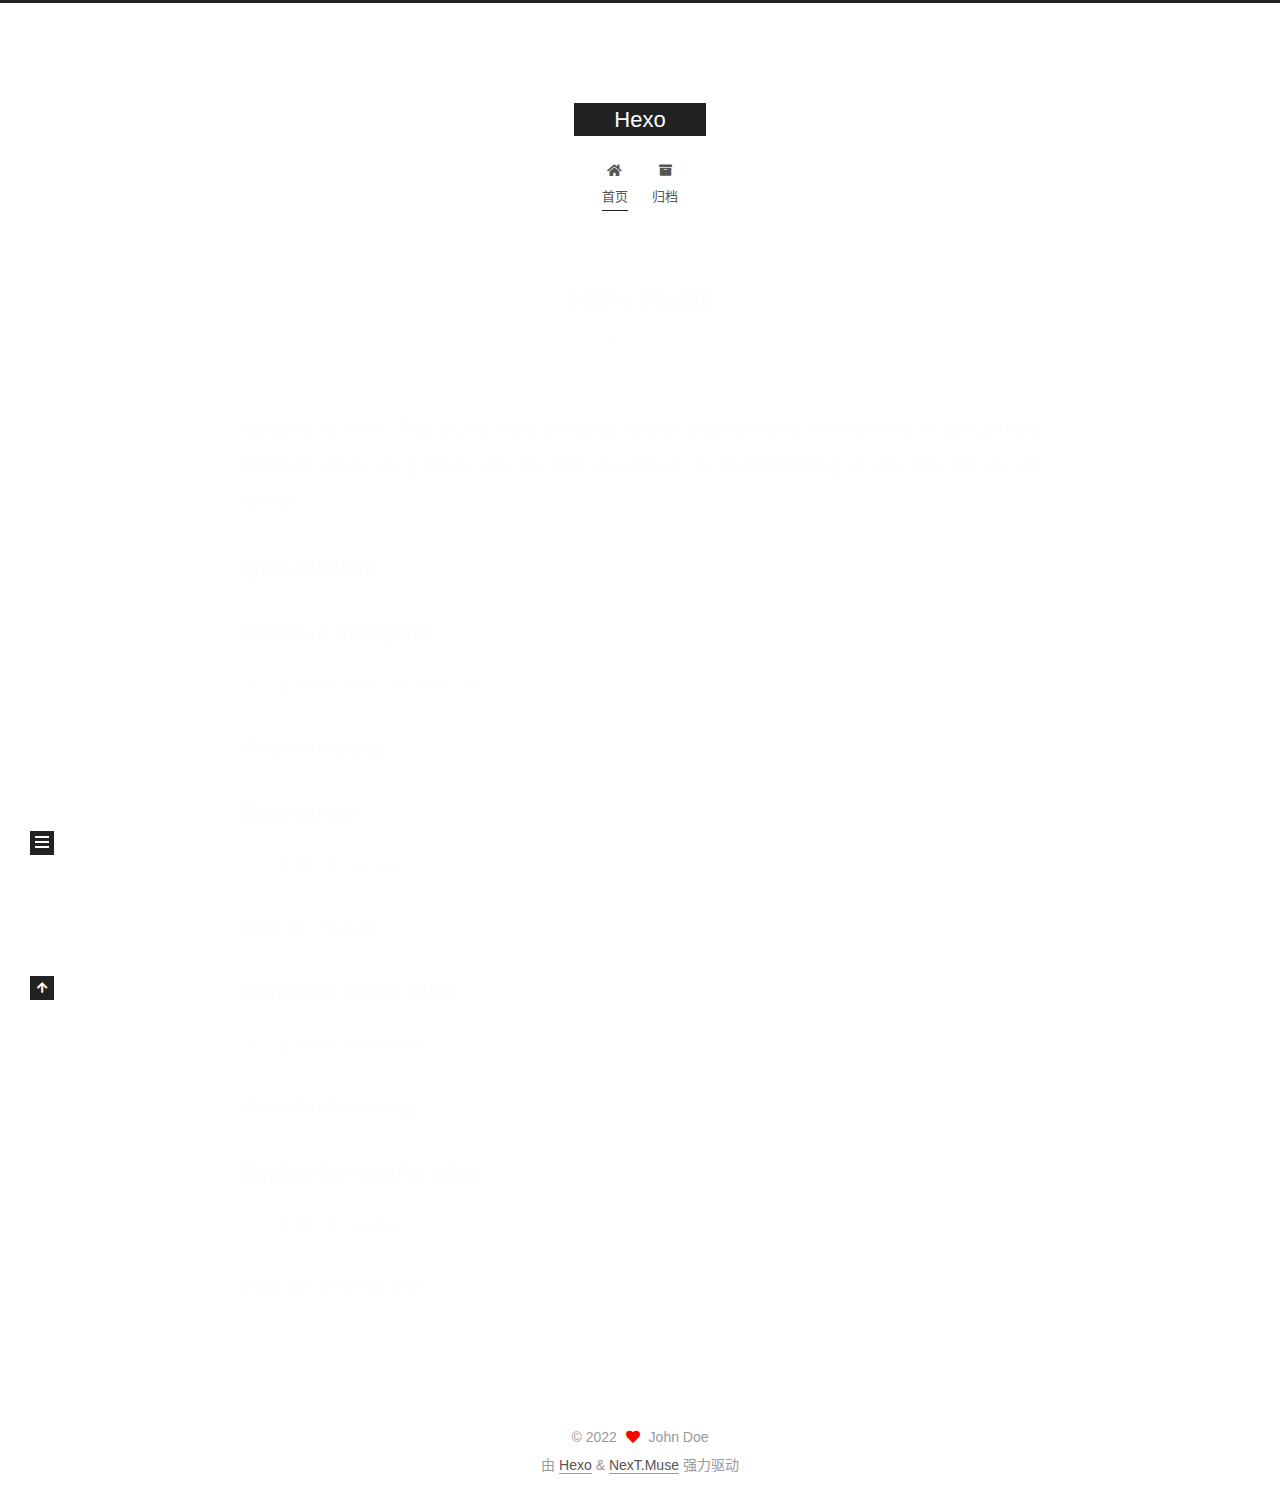
<file: index.html>
<!DOCTYPE html>
<html lang="zh-CN">
<head>
  <meta charset="UTF-8">
<meta name="viewport" content="width=device-width, initial-scale=1, maximum-scale=2">
<meta name="theme-color" content="#222">
<meta name="generator" content="Hexo 5.4.1">
  <link rel="apple-touch-icon" sizes="180x180" href="/images/apple-touch-icon-next.png">
  <link rel="icon" type="image/png" sizes="32x32" href="/images/favicon-32x32-next.png">
  <link rel="icon" type="image/png" sizes="16x16" href="/images/favicon-16x16-next.png">
  <link rel="mask-icon" href="/images/logo.svg" color="#222">

<link rel="stylesheet" href="/css/main.css">


<link rel="stylesheet" href="/lib/font-awesome/css/all.min.css">

<script id="hexo-configurations">
    var NexT = window.NexT || {};
    var CONFIG = {"hostname":"example.com","root":"/","scheme":"Muse","version":"7.8.0","exturl":false,"sidebar":{"position":"left","display":"post","padding":18,"offset":12,"onmobile":false},"copycode":{"enable":false,"show_result":false,"style":null},"back2top":{"enable":true,"sidebar":false,"scrollpercent":false},"bookmark":{"enable":false,"color":"#222","save":"auto"},"fancybox":false,"mediumzoom":false,"lazyload":false,"pangu":false,"comments":{"style":"tabs","active":null,"storage":true,"lazyload":false,"nav":null},"algolia":{"hits":{"per_page":10},"labels":{"input_placeholder":"Search for Posts","hits_empty":"We didn't find any results for the search: ${query}","hits_stats":"${hits} results found in ${time} ms"}},"localsearch":{"enable":false,"trigger":"auto","top_n_per_article":1,"unescape":false,"preload":false},"motion":{"enable":true,"async":false,"transition":{"post_block":"fadeIn","post_header":"slideDownIn","post_body":"slideDownIn","coll_header":"slideLeftIn","sidebar":"slideUpIn"}}};
  </script>

  <meta property="og:type" content="website">
<meta property="og:title" content="Hexo">
<meta property="og:url" content="http://example.com/index.html">
<meta property="og:site_name" content="Hexo">
<meta property="og:locale" content="zh_CN">
<meta property="article:author" content="John Doe">
<meta name="twitter:card" content="summary">

<link rel="canonical" href="http://example.com/">


<script id="page-configurations">
  // https://hexo.io/docs/variables.html
  CONFIG.page = {
    sidebar: "",
    isHome : true,
    isPost : false,
    lang   : 'zh-CN'
  };
</script>

  <title>Hexo</title>
  






  <noscript>
  <style>
  .use-motion .brand,
  .use-motion .menu-item,
  .sidebar-inner,
  .use-motion .post-block,
  .use-motion .pagination,
  .use-motion .comments,
  .use-motion .post-header,
  .use-motion .post-body,
  .use-motion .collection-header { opacity: initial; }

  .use-motion .site-title,
  .use-motion .site-subtitle {
    opacity: initial;
    top: initial;
  }

  .use-motion .logo-line-before i { left: initial; }
  .use-motion .logo-line-after i { right: initial; }
  </style>
</noscript>

</head>

<body itemscope itemtype="http://schema.org/WebPage">
  <div class="container use-motion">
    <div class="headband"></div>

    <header class="header" itemscope itemtype="http://schema.org/WPHeader">
      <div class="header-inner"><div class="site-brand-container">
  <div class="site-nav-toggle">
    <div class="toggle" aria-label="切换导航栏">
      <span class="toggle-line toggle-line-first"></span>
      <span class="toggle-line toggle-line-middle"></span>
      <span class="toggle-line toggle-line-last"></span>
    </div>
  </div>

  <div class="site-meta">

    <a href="/" class="brand" rel="start">
      <span class="logo-line-before"><i></i></span>
      <h1 class="site-title">Hexo</h1>
      <span class="logo-line-after"><i></i></span>
    </a>
  </div>

  <div class="site-nav-right">
    <div class="toggle popup-trigger">
    </div>
  </div>
</div>




<nav class="site-nav">
  <ul id="menu" class="main-menu menu">
        <li class="menu-item menu-item-home">

    <a href="/" rel="section"><i class="fa fa-home fa-fw"></i>首页</a>

  </li>
        <li class="menu-item menu-item-archives">

    <a href="/archives/" rel="section"><i class="fa fa-archive fa-fw"></i>归档</a>

  </li>
  </ul>
</nav>




</div>
    </header>

    
  <div class="back-to-top">
    <i class="fa fa-arrow-up"></i>
    <span>0%</span>
  </div>


    <main class="main">
      <div class="main-inner">
        <div class="content-wrap">
          

          <div class="content index posts-expand">
            
      
  
  
  <article itemscope itemtype="http://schema.org/Article" class="post-block" lang="zh-CN">
    <link itemprop="mainEntityOfPage" href="http://example.com/2022/03/06/hello-world/">

    <span hidden itemprop="author" itemscope itemtype="http://schema.org/Person">
      <meta itemprop="image" content="/images/avatar.gif">
      <meta itemprop="name" content="John Doe">
      <meta itemprop="description" content="">
    </span>

    <span hidden itemprop="publisher" itemscope itemtype="http://schema.org/Organization">
      <meta itemprop="name" content="Hexo">
    </span>
      <header class="post-header">
        <h2 class="post-title" itemprop="name headline">
          
            <a href="/2022/03/06/hello-world/" class="post-title-link" itemprop="url">Hello World</a>
        </h2>

        <div class="post-meta">
            <span class="post-meta-item">
              <span class="post-meta-item-icon">
                <i class="far fa-calendar"></i>
              </span>
              <span class="post-meta-item-text">发表于</span>
              

              <time title="创建时间：2022-03-06 21:07:31 / 修改时间：19:53:46" itemprop="dateCreated datePublished" datetime="2022-03-06T21:07:31+08:00">2022-03-06</time>
            </span>

          

        </div>
      </header>

    
    
    
    <div class="post-body" itemprop="articleBody">

      
          <p>Welcome to <a target="_blank" rel="noopener" href="https://hexo.io/">Hexo</a>! This is your very first post. Check <a target="_blank" rel="noopener" href="https://hexo.io/docs/">documentation</a> for more info. If you get any problems when using Hexo, you can find the answer in <a target="_blank" rel="noopener" href="https://hexo.io/docs/troubleshooting.html">troubleshooting</a> or you can ask me on <a target="_blank" rel="noopener" href="https://github.com/hexojs/hexo/issues">GitHub</a>.</p>
<h2 id="Quick-Start"><a href="#Quick-Start" class="headerlink" title="Quick Start"></a>Quick Start</h2><h3 id="Create-a-new-post"><a href="#Create-a-new-post" class="headerlink" title="Create a new post"></a>Create a new post</h3><figure class="highlight bash"><table><tr><td class="gutter"><pre><span class="line">1</span><br></pre></td><td class="code"><pre><span class="line">$ hexo new <span class="string">&quot;My New Post&quot;</span></span><br></pre></td></tr></table></figure>

<p>More info: <a target="_blank" rel="noopener" href="https://hexo.io/docs/writing.html">Writing</a></p>
<h3 id="Run-server"><a href="#Run-server" class="headerlink" title="Run server"></a>Run server</h3><figure class="highlight bash"><table><tr><td class="gutter"><pre><span class="line">1</span><br></pre></td><td class="code"><pre><span class="line">$ hexo server</span><br></pre></td></tr></table></figure>

<p>More info: <a target="_blank" rel="noopener" href="https://hexo.io/docs/server.html">Server</a></p>
<h3 id="Generate-static-files"><a href="#Generate-static-files" class="headerlink" title="Generate static files"></a>Generate static files</h3><figure class="highlight bash"><table><tr><td class="gutter"><pre><span class="line">1</span><br></pre></td><td class="code"><pre><span class="line">$ hexo generate</span><br></pre></td></tr></table></figure>

<p>More info: <a target="_blank" rel="noopener" href="https://hexo.io/docs/generating.html">Generating</a></p>
<h3 id="Deploy-to-remote-sites"><a href="#Deploy-to-remote-sites" class="headerlink" title="Deploy to remote sites"></a>Deploy to remote sites</h3><figure class="highlight bash"><table><tr><td class="gutter"><pre><span class="line">1</span><br></pre></td><td class="code"><pre><span class="line">$ hexo deploy</span><br></pre></td></tr></table></figure>

<p>More info: <a target="_blank" rel="noopener" href="https://hexo.io/docs/one-command-deployment.html">Deployment</a></p>

      
    </div>

    
    
    
      <footer class="post-footer">
        <div class="post-eof"></div>
      </footer>
  </article>
  
  
  


  



          </div>
          

<script>
  window.addEventListener('tabs:register', () => {
    let { activeClass } = CONFIG.comments;
    if (CONFIG.comments.storage) {
      activeClass = localStorage.getItem('comments_active') || activeClass;
    }
    if (activeClass) {
      let activeTab = document.querySelector(`a[href="#comment-${activeClass}"]`);
      if (activeTab) {
        activeTab.click();
      }
    }
  });
  if (CONFIG.comments.storage) {
    window.addEventListener('tabs:click', event => {
      if (!event.target.matches('.tabs-comment .tab-content .tab-pane')) return;
      let commentClass = event.target.classList[1];
      localStorage.setItem('comments_active', commentClass);
    });
  }
</script>

        </div>
          
  
  <div class="toggle sidebar-toggle">
    <span class="toggle-line toggle-line-first"></span>
    <span class="toggle-line toggle-line-middle"></span>
    <span class="toggle-line toggle-line-last"></span>
  </div>

  <aside class="sidebar">
    <div class="sidebar-inner">

      <ul class="sidebar-nav motion-element">
        <li class="sidebar-nav-toc">
          文章目录
        </li>
        <li class="sidebar-nav-overview">
          站点概览
        </li>
      </ul>

      <!--noindex-->
      <div class="post-toc-wrap sidebar-panel">
      </div>
      <!--/noindex-->

      <div class="site-overview-wrap sidebar-panel">
        <div class="site-author motion-element" itemprop="author" itemscope itemtype="http://schema.org/Person">
  <p class="site-author-name" itemprop="name">John Doe</p>
  <div class="site-description" itemprop="description"></div>
</div>
<div class="site-state-wrap motion-element">
  <nav class="site-state">
      <div class="site-state-item site-state-posts">
          <a href="/archives/">
        
          <span class="site-state-item-count">1</span>
          <span class="site-state-item-name">日志</span>
        </a>
      </div>
  </nav>
</div>



      </div>

    </div>
  </aside>
  <div id="sidebar-dimmer"></div>


      </div>
    </main>

    <footer class="footer">
      <div class="footer-inner">
        

        

<div class="copyright">
  
  &copy; 
  <span itemprop="copyrightYear">2022</span>
  <span class="with-love">
    <i class="fa fa-heart"></i>
  </span>
  <span class="author" itemprop="copyrightHolder">John Doe</span>
</div>
  <div class="powered-by">由 <a href="https://hexo.io/" class="theme-link" rel="noopener" target="_blank">Hexo</a> & <a href="https://muse.theme-next.org/" class="theme-link" rel="noopener" target="_blank">NexT.Muse</a> 强力驱动
  </div>

        








      </div>
    </footer>
  </div>

  
  <script src="/lib/anime.min.js"></script>
  <script src="/lib/velocity/velocity.min.js"></script>
  <script src="/lib/velocity/velocity.ui.min.js"></script>

<script src="/js/utils.js"></script>

<script src="/js/motion.js"></script>


<script src="/js/schemes/muse.js"></script>


<script src="/js/next-boot.js"></script>




  















  

  

</body>
</html>
</file>
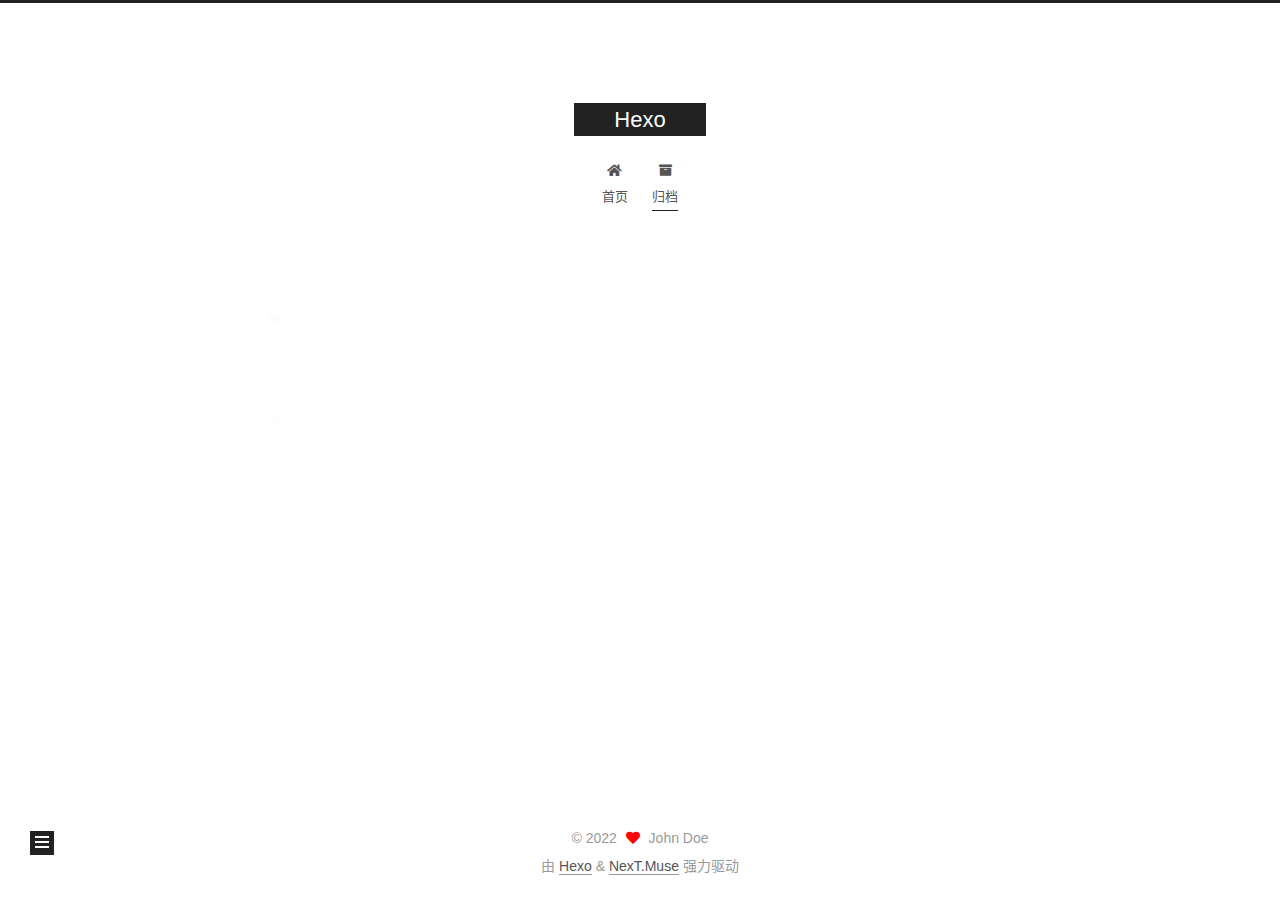
<file: archives/index.html>
<!DOCTYPE html>
<html lang="zh-CN">
<head>
  <meta charset="UTF-8">
<meta name="viewport" content="width=device-width, initial-scale=1, maximum-scale=2">
<meta name="theme-color" content="#222">
<meta name="generator" content="Hexo 5.4.1">
  <link rel="apple-touch-icon" sizes="180x180" href="/images/apple-touch-icon-next.png">
  <link rel="icon" type="image/png" sizes="32x32" href="/images/favicon-32x32-next.png">
  <link rel="icon" type="image/png" sizes="16x16" href="/images/favicon-16x16-next.png">
  <link rel="mask-icon" href="/images/logo.svg" color="#222">

<link rel="stylesheet" href="/css/main.css">


<link rel="stylesheet" href="/lib/font-awesome/css/all.min.css">

<script id="hexo-configurations">
    var NexT = window.NexT || {};
    var CONFIG = {"hostname":"example.com","root":"/","scheme":"Muse","version":"7.8.0","exturl":false,"sidebar":{"position":"left","display":"post","padding":18,"offset":12,"onmobile":false},"copycode":{"enable":false,"show_result":false,"style":null},"back2top":{"enable":true,"sidebar":false,"scrollpercent":false},"bookmark":{"enable":false,"color":"#222","save":"auto"},"fancybox":false,"mediumzoom":false,"lazyload":false,"pangu":false,"comments":{"style":"tabs","active":null,"storage":true,"lazyload":false,"nav":null},"algolia":{"hits":{"per_page":10},"labels":{"input_placeholder":"Search for Posts","hits_empty":"We didn't find any results for the search: ${query}","hits_stats":"${hits} results found in ${time} ms"}},"localsearch":{"enable":false,"trigger":"auto","top_n_per_article":1,"unescape":false,"preload":false},"motion":{"enable":true,"async":false,"transition":{"post_block":"fadeIn","post_header":"slideDownIn","post_body":"slideDownIn","coll_header":"slideLeftIn","sidebar":"slideUpIn"}}};
  </script>

  <meta property="og:type" content="website">
<meta property="og:title" content="Hexo">
<meta property="og:url" content="http://example.com/archives/index.html">
<meta property="og:site_name" content="Hexo">
<meta property="og:locale" content="zh_CN">
<meta property="article:author" content="John Doe">
<meta name="twitter:card" content="summary">

<link rel="canonical" href="http://example.com/archives/">


<script id="page-configurations">
  // https://hexo.io/docs/variables.html
  CONFIG.page = {
    sidebar: "",
    isHome : false,
    isPost : false,
    lang   : 'zh-CN'
  };
</script>

  <title>归档 | Hexo</title>
  






  <noscript>
  <style>
  .use-motion .brand,
  .use-motion .menu-item,
  .sidebar-inner,
  .use-motion .post-block,
  .use-motion .pagination,
  .use-motion .comments,
  .use-motion .post-header,
  .use-motion .post-body,
  .use-motion .collection-header { opacity: initial; }

  .use-motion .site-title,
  .use-motion .site-subtitle {
    opacity: initial;
    top: initial;
  }

  .use-motion .logo-line-before i { left: initial; }
  .use-motion .logo-line-after i { right: initial; }
  </style>
</noscript>

</head>

<body itemscope itemtype="http://schema.org/WebPage">
  <div class="container use-motion">
    <div class="headband"></div>

    <header class="header" itemscope itemtype="http://schema.org/WPHeader">
      <div class="header-inner"><div class="site-brand-container">
  <div class="site-nav-toggle">
    <div class="toggle" aria-label="切换导航栏">
      <span class="toggle-line toggle-line-first"></span>
      <span class="toggle-line toggle-line-middle"></span>
      <span class="toggle-line toggle-line-last"></span>
    </div>
  </div>

  <div class="site-meta">

    <a href="/" class="brand" rel="start">
      <span class="logo-line-before"><i></i></span>
      <h1 class="site-title">Hexo</h1>
      <span class="logo-line-after"><i></i></span>
    </a>
  </div>

  <div class="site-nav-right">
    <div class="toggle popup-trigger">
    </div>
  </div>
</div>




<nav class="site-nav">
  <ul id="menu" class="main-menu menu">
        <li class="menu-item menu-item-home">

    <a href="/" rel="section"><i class="fa fa-home fa-fw"></i>首页</a>

  </li>
        <li class="menu-item menu-item-archives">

    <a href="/archives/" rel="section"><i class="fa fa-archive fa-fw"></i>归档</a>

  </li>
  </ul>
</nav>




</div>
    </header>

    
  <div class="back-to-top">
    <i class="fa fa-arrow-up"></i>
    <span>0%</span>
  </div>


    <main class="main">
      <div class="main-inner">
        <div class="content-wrap">
          

          <div class="content archive">
            

  
  
  
  <div class="post-block">
    <div class="posts-collapse">
      <div class="collection-title">
        <span class="collection-header">嗯..! 目前共计 1 篇日志。 继续努力。</span>
      </div>

      
    <div class="collection-year">
      <span class="collection-header">2022</span>
    </div>

  <article itemscope itemtype="http://schema.org/Article">
    <header class="post-header">

      <div class="post-meta">
        <time itemprop="dateCreated"
              datetime="2022-03-06T21:07:31+08:00"
              content="2022-03-06">
          03-06
        </time>
      </div>

      <div class="post-title">
          <a class="post-title-link" href="/2022/03/06/hello-world/" itemprop="url">
            <span itemprop="name">Hello World</span>
          </a>
      </div>

    </header>
  </article>


    </div>
  </div>
  
  
  

  



          </div>
          

<script>
  window.addEventListener('tabs:register', () => {
    let { activeClass } = CONFIG.comments;
    if (CONFIG.comments.storage) {
      activeClass = localStorage.getItem('comments_active') || activeClass;
    }
    if (activeClass) {
      let activeTab = document.querySelector(`a[href="#comment-${activeClass}"]`);
      if (activeTab) {
        activeTab.click();
      }
    }
  });
  if (CONFIG.comments.storage) {
    window.addEventListener('tabs:click', event => {
      if (!event.target.matches('.tabs-comment .tab-content .tab-pane')) return;
      let commentClass = event.target.classList[1];
      localStorage.setItem('comments_active', commentClass);
    });
  }
</script>

        </div>
          
  
  <div class="toggle sidebar-toggle">
    <span class="toggle-line toggle-line-first"></span>
    <span class="toggle-line toggle-line-middle"></span>
    <span class="toggle-line toggle-line-last"></span>
  </div>

  <aside class="sidebar">
    <div class="sidebar-inner">

      <ul class="sidebar-nav motion-element">
        <li class="sidebar-nav-toc">
          文章目录
        </li>
        <li class="sidebar-nav-overview">
          站点概览
        </li>
      </ul>

      <!--noindex-->
      <div class="post-toc-wrap sidebar-panel">
      </div>
      <!--/noindex-->

      <div class="site-overview-wrap sidebar-panel">
        <div class="site-author motion-element" itemprop="author" itemscope itemtype="http://schema.org/Person">
  <p class="site-author-name" itemprop="name">John Doe</p>
  <div class="site-description" itemprop="description"></div>
</div>
<div class="site-state-wrap motion-element">
  <nav class="site-state">
      <div class="site-state-item site-state-posts">
          <a href="/archives/">
        
          <span class="site-state-item-count">1</span>
          <span class="site-state-item-name">日志</span>
        </a>
      </div>
  </nav>
</div>



      </div>

    </div>
  </aside>
  <div id="sidebar-dimmer"></div>


      </div>
    </main>

    <footer class="footer">
      <div class="footer-inner">
        

        

<div class="copyright">
  
  &copy; 
  <span itemprop="copyrightYear">2022</span>
  <span class="with-love">
    <i class="fa fa-heart"></i>
  </span>
  <span class="author" itemprop="copyrightHolder">John Doe</span>
</div>
  <div class="powered-by">由 <a href="https://hexo.io/" class="theme-link" rel="noopener" target="_blank">Hexo</a> & <a href="https://muse.theme-next.org/" class="theme-link" rel="noopener" target="_blank">NexT.Muse</a> 强力驱动
  </div>

        








      </div>
    </footer>
  </div>

  
  <script src="/lib/anime.min.js"></script>
  <script src="/lib/velocity/velocity.min.js"></script>
  <script src="/lib/velocity/velocity.ui.min.js"></script>

<script src="/js/utils.js"></script>

<script src="/js/motion.js"></script>


<script src="/js/schemes/muse.js"></script>


<script src="/js/next-boot.js"></script>




  















  

  

</body>
</html>
</file>
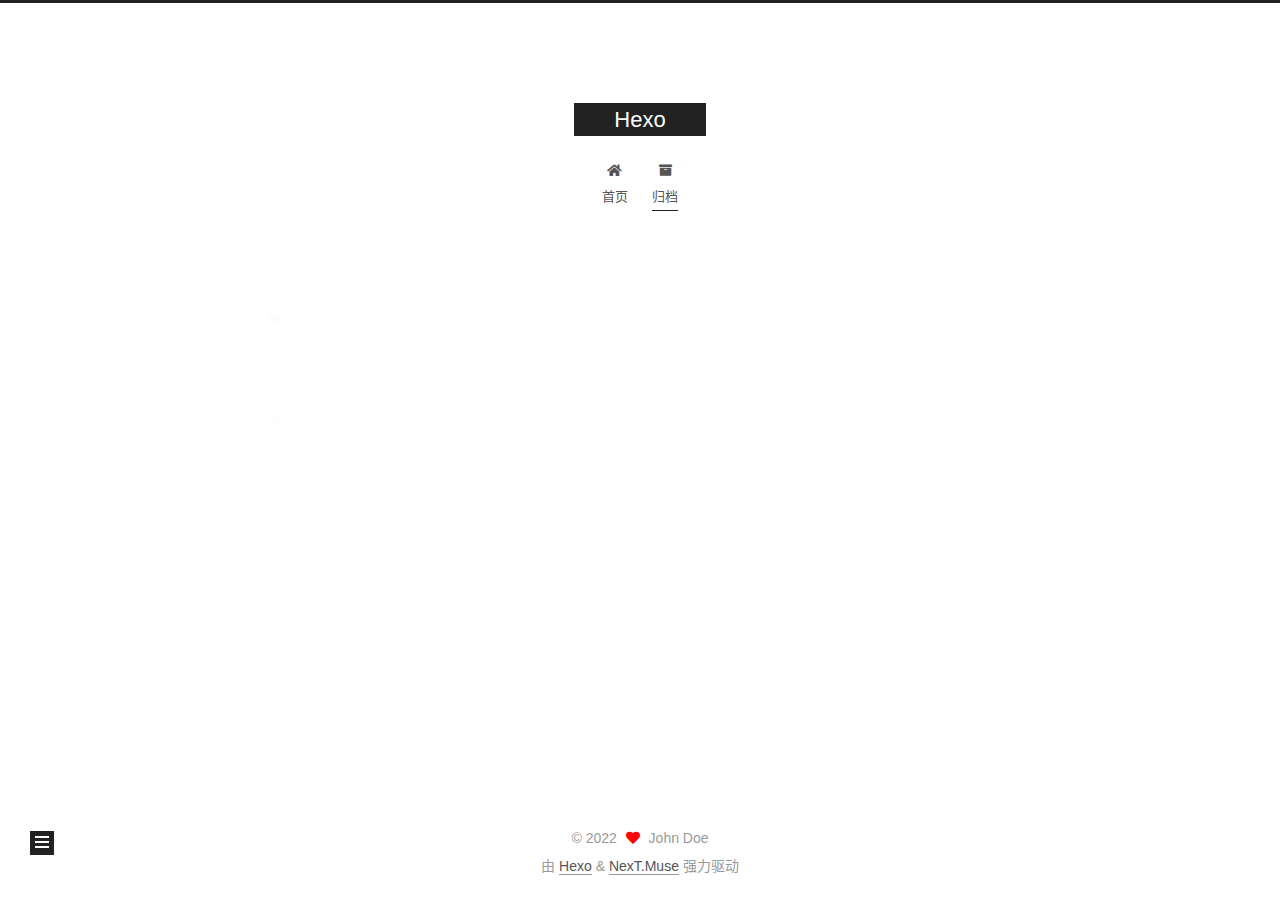
<file: archives/2022/index.html>
<!DOCTYPE html>
<html lang="zh-CN">
<head>
  <meta charset="UTF-8">
<meta name="viewport" content="width=device-width, initial-scale=1, maximum-scale=2">
<meta name="theme-color" content="#222">
<meta name="generator" content="Hexo 5.4.1">
  <link rel="apple-touch-icon" sizes="180x180" href="/images/apple-touch-icon-next.png">
  <link rel="icon" type="image/png" sizes="32x32" href="/images/favicon-32x32-next.png">
  <link rel="icon" type="image/png" sizes="16x16" href="/images/favicon-16x16-next.png">
  <link rel="mask-icon" href="/images/logo.svg" color="#222">

<link rel="stylesheet" href="/css/main.css">


<link rel="stylesheet" href="/lib/font-awesome/css/all.min.css">

<script id="hexo-configurations">
    var NexT = window.NexT || {};
    var CONFIG = {"hostname":"example.com","root":"/","scheme":"Muse","version":"7.8.0","exturl":false,"sidebar":{"position":"left","display":"post","padding":18,"offset":12,"onmobile":false},"copycode":{"enable":false,"show_result":false,"style":null},"back2top":{"enable":true,"sidebar":false,"scrollpercent":false},"bookmark":{"enable":false,"color":"#222","save":"auto"},"fancybox":false,"mediumzoom":false,"lazyload":false,"pangu":false,"comments":{"style":"tabs","active":null,"storage":true,"lazyload":false,"nav":null},"algolia":{"hits":{"per_page":10},"labels":{"input_placeholder":"Search for Posts","hits_empty":"We didn't find any results for the search: ${query}","hits_stats":"${hits} results found in ${time} ms"}},"localsearch":{"enable":false,"trigger":"auto","top_n_per_article":1,"unescape":false,"preload":false},"motion":{"enable":true,"async":false,"transition":{"post_block":"fadeIn","post_header":"slideDownIn","post_body":"slideDownIn","coll_header":"slideLeftIn","sidebar":"slideUpIn"}}};
  </script>

  <meta property="og:type" content="website">
<meta property="og:title" content="Hexo">
<meta property="og:url" content="http://example.com/archives/2022/index.html">
<meta property="og:site_name" content="Hexo">
<meta property="og:locale" content="zh_CN">
<meta property="article:author" content="John Doe">
<meta name="twitter:card" content="summary">

<link rel="canonical" href="http://example.com/archives/2022/">


<script id="page-configurations">
  // https://hexo.io/docs/variables.html
  CONFIG.page = {
    sidebar: "",
    isHome : false,
    isPost : false,
    lang   : 'zh-CN'
  };
</script>

  <title>归档 | Hexo</title>
  






  <noscript>
  <style>
  .use-motion .brand,
  .use-motion .menu-item,
  .sidebar-inner,
  .use-motion .post-block,
  .use-motion .pagination,
  .use-motion .comments,
  .use-motion .post-header,
  .use-motion .post-body,
  .use-motion .collection-header { opacity: initial; }

  .use-motion .site-title,
  .use-motion .site-subtitle {
    opacity: initial;
    top: initial;
  }

  .use-motion .logo-line-before i { left: initial; }
  .use-motion .logo-line-after i { right: initial; }
  </style>
</noscript>

</head>

<body itemscope itemtype="http://schema.org/WebPage">
  <div class="container use-motion">
    <div class="headband"></div>

    <header class="header" itemscope itemtype="http://schema.org/WPHeader">
      <div class="header-inner"><div class="site-brand-container">
  <div class="site-nav-toggle">
    <div class="toggle" aria-label="切换导航栏">
      <span class="toggle-line toggle-line-first"></span>
      <span class="toggle-line toggle-line-middle"></span>
      <span class="toggle-line toggle-line-last"></span>
    </div>
  </div>

  <div class="site-meta">

    <a href="/" class="brand" rel="start">
      <span class="logo-line-before"><i></i></span>
      <h1 class="site-title">Hexo</h1>
      <span class="logo-line-after"><i></i></span>
    </a>
  </div>

  <div class="site-nav-right">
    <div class="toggle popup-trigger">
    </div>
  </div>
</div>




<nav class="site-nav">
  <ul id="menu" class="main-menu menu">
        <li class="menu-item menu-item-home">

    <a href="/" rel="section"><i class="fa fa-home fa-fw"></i>首页</a>

  </li>
        <li class="menu-item menu-item-archives">

    <a href="/archives/" rel="section"><i class="fa fa-archive fa-fw"></i>归档</a>

  </li>
  </ul>
</nav>




</div>
    </header>

    
  <div class="back-to-top">
    <i class="fa fa-arrow-up"></i>
    <span>0%</span>
  </div>


    <main class="main">
      <div class="main-inner">
        <div class="content-wrap">
          

          <div class="content archive">
            

  
  
  
  <div class="post-block">
    <div class="posts-collapse">
      <div class="collection-title">
        <span class="collection-header">嗯..! 目前共计 1 篇日志。 继续努力。</span>
      </div>

      
    <div class="collection-year">
      <span class="collection-header">2022</span>
    </div>

  <article itemscope itemtype="http://schema.org/Article">
    <header class="post-header">

      <div class="post-meta">
        <time itemprop="dateCreated"
              datetime="2022-03-06T21:07:31+08:00"
              content="2022-03-06">
          03-06
        </time>
      </div>

      <div class="post-title">
          <a class="post-title-link" href="/2022/03/06/hello-world/" itemprop="url">
            <span itemprop="name">Hello World</span>
          </a>
      </div>

    </header>
  </article>


    </div>
  </div>
  
  
  

  



          </div>
          

<script>
  window.addEventListener('tabs:register', () => {
    let { activeClass } = CONFIG.comments;
    if (CONFIG.comments.storage) {
      activeClass = localStorage.getItem('comments_active') || activeClass;
    }
    if (activeClass) {
      let activeTab = document.querySelector(`a[href="#comment-${activeClass}"]`);
      if (activeTab) {
        activeTab.click();
      }
    }
  });
  if (CONFIG.comments.storage) {
    window.addEventListener('tabs:click', event => {
      if (!event.target.matches('.tabs-comment .tab-content .tab-pane')) return;
      let commentClass = event.target.classList[1];
      localStorage.setItem('comments_active', commentClass);
    });
  }
</script>

        </div>
          
  
  <div class="toggle sidebar-toggle">
    <span class="toggle-line toggle-line-first"></span>
    <span class="toggle-line toggle-line-middle"></span>
    <span class="toggle-line toggle-line-last"></span>
  </div>

  <aside class="sidebar">
    <div class="sidebar-inner">

      <ul class="sidebar-nav motion-element">
        <li class="sidebar-nav-toc">
          文章目录
        </li>
        <li class="sidebar-nav-overview">
          站点概览
        </li>
      </ul>

      <!--noindex-->
      <div class="post-toc-wrap sidebar-panel">
      </div>
      <!--/noindex-->

      <div class="site-overview-wrap sidebar-panel">
        <div class="site-author motion-element" itemprop="author" itemscope itemtype="http://schema.org/Person">
  <p class="site-author-name" itemprop="name">John Doe</p>
  <div class="site-description" itemprop="description"></div>
</div>
<div class="site-state-wrap motion-element">
  <nav class="site-state">
      <div class="site-state-item site-state-posts">
          <a href="/archives/">
        
          <span class="site-state-item-count">1</span>
          <span class="site-state-item-name">日志</span>
        </a>
      </div>
  </nav>
</div>



      </div>

    </div>
  </aside>
  <div id="sidebar-dimmer"></div>


      </div>
    </main>

    <footer class="footer">
      <div class="footer-inner">
        

        

<div class="copyright">
  
  &copy; 
  <span itemprop="copyrightYear">2022</span>
  <span class="with-love">
    <i class="fa fa-heart"></i>
  </span>
  <span class="author" itemprop="copyrightHolder">John Doe</span>
</div>
  <div class="powered-by">由 <a href="https://hexo.io/" class="theme-link" rel="noopener" target="_blank">Hexo</a> & <a href="https://muse.theme-next.org/" class="theme-link" rel="noopener" target="_blank">NexT.Muse</a> 强力驱动
  </div>

        








      </div>
    </footer>
  </div>

  
  <script src="/lib/anime.min.js"></script>
  <script src="/lib/velocity/velocity.min.js"></script>
  <script src="/lib/velocity/velocity.ui.min.js"></script>

<script src="/js/utils.js"></script>

<script src="/js/motion.js"></script>


<script src="/js/schemes/muse.js"></script>


<script src="/js/next-boot.js"></script>




  















  

  

</body>
</html>
</file>
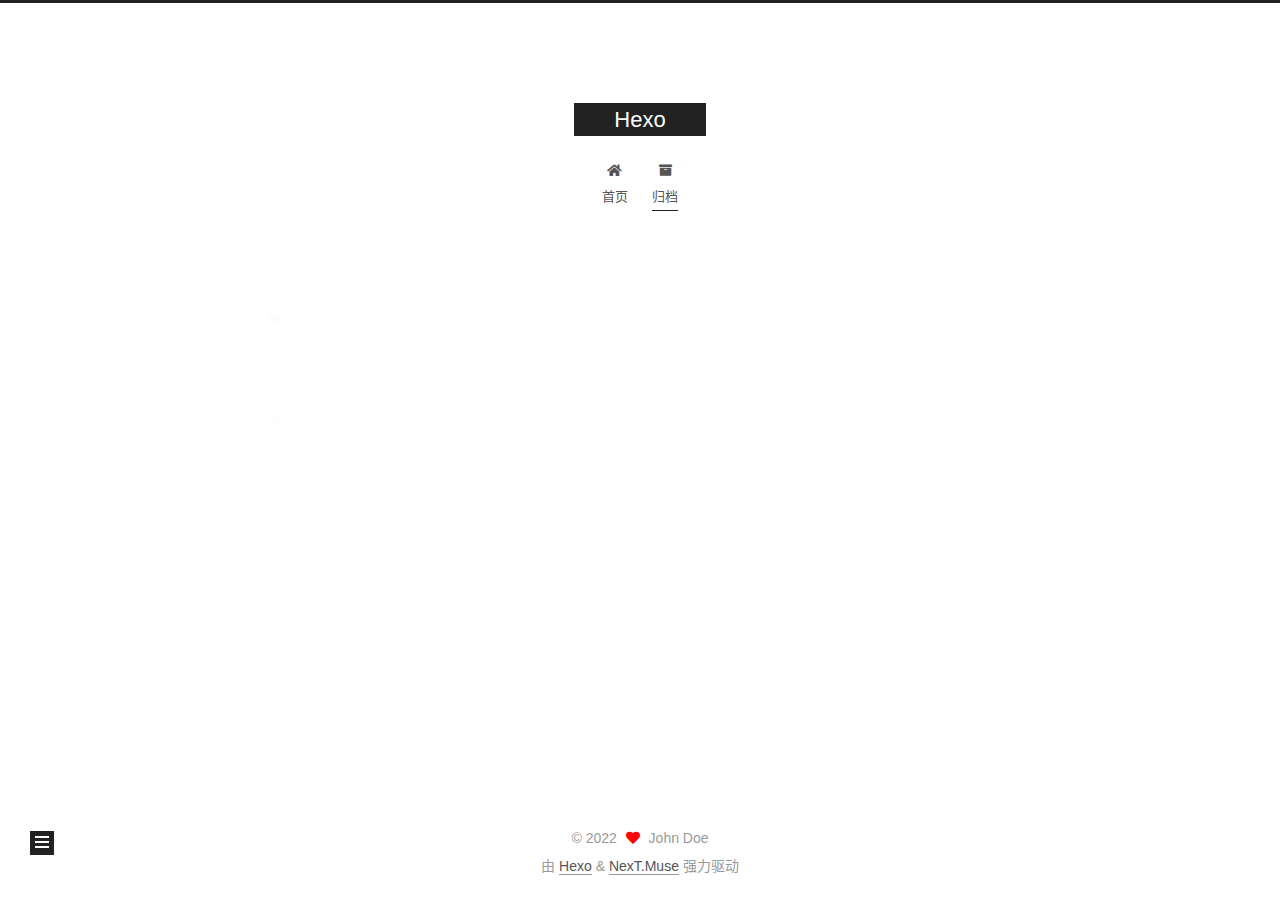
<file: archives/2022/03/index.html>
<!DOCTYPE html>
<html lang="zh-CN">
<head>
  <meta charset="UTF-8">
<meta name="viewport" content="width=device-width, initial-scale=1, maximum-scale=2">
<meta name="theme-color" content="#222">
<meta name="generator" content="Hexo 5.4.1">
  <link rel="apple-touch-icon" sizes="180x180" href="/images/apple-touch-icon-next.png">
  <link rel="icon" type="image/png" sizes="32x32" href="/images/favicon-32x32-next.png">
  <link rel="icon" type="image/png" sizes="16x16" href="/images/favicon-16x16-next.png">
  <link rel="mask-icon" href="/images/logo.svg" color="#222">

<link rel="stylesheet" href="/css/main.css">


<link rel="stylesheet" href="/lib/font-awesome/css/all.min.css">

<script id="hexo-configurations">
    var NexT = window.NexT || {};
    var CONFIG = {"hostname":"example.com","root":"/","scheme":"Muse","version":"7.8.0","exturl":false,"sidebar":{"position":"left","display":"post","padding":18,"offset":12,"onmobile":false},"copycode":{"enable":false,"show_result":false,"style":null},"back2top":{"enable":true,"sidebar":false,"scrollpercent":false},"bookmark":{"enable":false,"color":"#222","save":"auto"},"fancybox":false,"mediumzoom":false,"lazyload":false,"pangu":false,"comments":{"style":"tabs","active":null,"storage":true,"lazyload":false,"nav":null},"algolia":{"hits":{"per_page":10},"labels":{"input_placeholder":"Search for Posts","hits_empty":"We didn't find any results for the search: ${query}","hits_stats":"${hits} results found in ${time} ms"}},"localsearch":{"enable":false,"trigger":"auto","top_n_per_article":1,"unescape":false,"preload":false},"motion":{"enable":true,"async":false,"transition":{"post_block":"fadeIn","post_header":"slideDownIn","post_body":"slideDownIn","coll_header":"slideLeftIn","sidebar":"slideUpIn"}}};
  </script>

  <meta property="og:type" content="website">
<meta property="og:title" content="Hexo">
<meta property="og:url" content="http://example.com/archives/2022/03/index.html">
<meta property="og:site_name" content="Hexo">
<meta property="og:locale" content="zh_CN">
<meta property="article:author" content="John Doe">
<meta name="twitter:card" content="summary">

<link rel="canonical" href="http://example.com/archives/2022/03/">


<script id="page-configurations">
  // https://hexo.io/docs/variables.html
  CONFIG.page = {
    sidebar: "",
    isHome : false,
    isPost : false,
    lang   : 'zh-CN'
  };
</script>

  <title>归档 | Hexo</title>
  






  <noscript>
  <style>
  .use-motion .brand,
  .use-motion .menu-item,
  .sidebar-inner,
  .use-motion .post-block,
  .use-motion .pagination,
  .use-motion .comments,
  .use-motion .post-header,
  .use-motion .post-body,
  .use-motion .collection-header { opacity: initial; }

  .use-motion .site-title,
  .use-motion .site-subtitle {
    opacity: initial;
    top: initial;
  }

  .use-motion .logo-line-before i { left: initial; }
  .use-motion .logo-line-after i { right: initial; }
  </style>
</noscript>

</head>

<body itemscope itemtype="http://schema.org/WebPage">
  <div class="container use-motion">
    <div class="headband"></div>

    <header class="header" itemscope itemtype="http://schema.org/WPHeader">
      <div class="header-inner"><div class="site-brand-container">
  <div class="site-nav-toggle">
    <div class="toggle" aria-label="切换导航栏">
      <span class="toggle-line toggle-line-first"></span>
      <span class="toggle-line toggle-line-middle"></span>
      <span class="toggle-line toggle-line-last"></span>
    </div>
  </div>

  <div class="site-meta">

    <a href="/" class="brand" rel="start">
      <span class="logo-line-before"><i></i></span>
      <h1 class="site-title">Hexo</h1>
      <span class="logo-line-after"><i></i></span>
    </a>
  </div>

  <div class="site-nav-right">
    <div class="toggle popup-trigger">
    </div>
  </div>
</div>




<nav class="site-nav">
  <ul id="menu" class="main-menu menu">
        <li class="menu-item menu-item-home">

    <a href="/" rel="section"><i class="fa fa-home fa-fw"></i>首页</a>

  </li>
        <li class="menu-item menu-item-archives">

    <a href="/archives/" rel="section"><i class="fa fa-archive fa-fw"></i>归档</a>

  </li>
  </ul>
</nav>




</div>
    </header>

    
  <div class="back-to-top">
    <i class="fa fa-arrow-up"></i>
    <span>0%</span>
  </div>


    <main class="main">
      <div class="main-inner">
        <div class="content-wrap">
          

          <div class="content archive">
            

  
  
  
  <div class="post-block">
    <div class="posts-collapse">
      <div class="collection-title">
        <span class="collection-header">嗯..! 目前共计 1 篇日志。 继续努力。</span>
      </div>

      
    <div class="collection-year">
      <span class="collection-header">2022</span>
    </div>

  <article itemscope itemtype="http://schema.org/Article">
    <header class="post-header">

      <div class="post-meta">
        <time itemprop="dateCreated"
              datetime="2022-03-06T21:07:31+08:00"
              content="2022-03-06">
          03-06
        </time>
      </div>

      <div class="post-title">
          <a class="post-title-link" href="/2022/03/06/hello-world/" itemprop="url">
            <span itemprop="name">Hello World</span>
          </a>
      </div>

    </header>
  </article>


    </div>
  </div>
  
  
  

  



          </div>
          

<script>
  window.addEventListener('tabs:register', () => {
    let { activeClass } = CONFIG.comments;
    if (CONFIG.comments.storage) {
      activeClass = localStorage.getItem('comments_active') || activeClass;
    }
    if (activeClass) {
      let activeTab = document.querySelector(`a[href="#comment-${activeClass}"]`);
      if (activeTab) {
        activeTab.click();
      }
    }
  });
  if (CONFIG.comments.storage) {
    window.addEventListener('tabs:click', event => {
      if (!event.target.matches('.tabs-comment .tab-content .tab-pane')) return;
      let commentClass = event.target.classList[1];
      localStorage.setItem('comments_active', commentClass);
    });
  }
</script>

        </div>
          
  
  <div class="toggle sidebar-toggle">
    <span class="toggle-line toggle-line-first"></span>
    <span class="toggle-line toggle-line-middle"></span>
    <span class="toggle-line toggle-line-last"></span>
  </div>

  <aside class="sidebar">
    <div class="sidebar-inner">

      <ul class="sidebar-nav motion-element">
        <li class="sidebar-nav-toc">
          文章目录
        </li>
        <li class="sidebar-nav-overview">
          站点概览
        </li>
      </ul>

      <!--noindex-->
      <div class="post-toc-wrap sidebar-panel">
      </div>
      <!--/noindex-->

      <div class="site-overview-wrap sidebar-panel">
        <div class="site-author motion-element" itemprop="author" itemscope itemtype="http://schema.org/Person">
  <p class="site-author-name" itemprop="name">John Doe</p>
  <div class="site-description" itemprop="description"></div>
</div>
<div class="site-state-wrap motion-element">
  <nav class="site-state">
      <div class="site-state-item site-state-posts">
          <a href="/archives/">
        
          <span class="site-state-item-count">1</span>
          <span class="site-state-item-name">日志</span>
        </a>
      </div>
  </nav>
</div>



      </div>

    </div>
  </aside>
  <div id="sidebar-dimmer"></div>


      </div>
    </main>

    <footer class="footer">
      <div class="footer-inner">
        

        

<div class="copyright">
  
  &copy; 
  <span itemprop="copyrightYear">2022</span>
  <span class="with-love">
    <i class="fa fa-heart"></i>
  </span>
  <span class="author" itemprop="copyrightHolder">John Doe</span>
</div>
  <div class="powered-by">由 <a href="https://hexo.io/" class="theme-link" rel="noopener" target="_blank">Hexo</a> & <a href="https://muse.theme-next.org/" class="theme-link" rel="noopener" target="_blank">NexT.Muse</a> 强力驱动
  </div>

        








      </div>
    </footer>
  </div>

  
  <script src="/lib/anime.min.js"></script>
  <script src="/lib/velocity/velocity.min.js"></script>
  <script src="/lib/velocity/velocity.ui.min.js"></script>

<script src="/js/utils.js"></script>

<script src="/js/motion.js"></script>


<script src="/js/schemes/muse.js"></script>


<script src="/js/next-boot.js"></script>




  















  

  

</body>
</html>
</file>
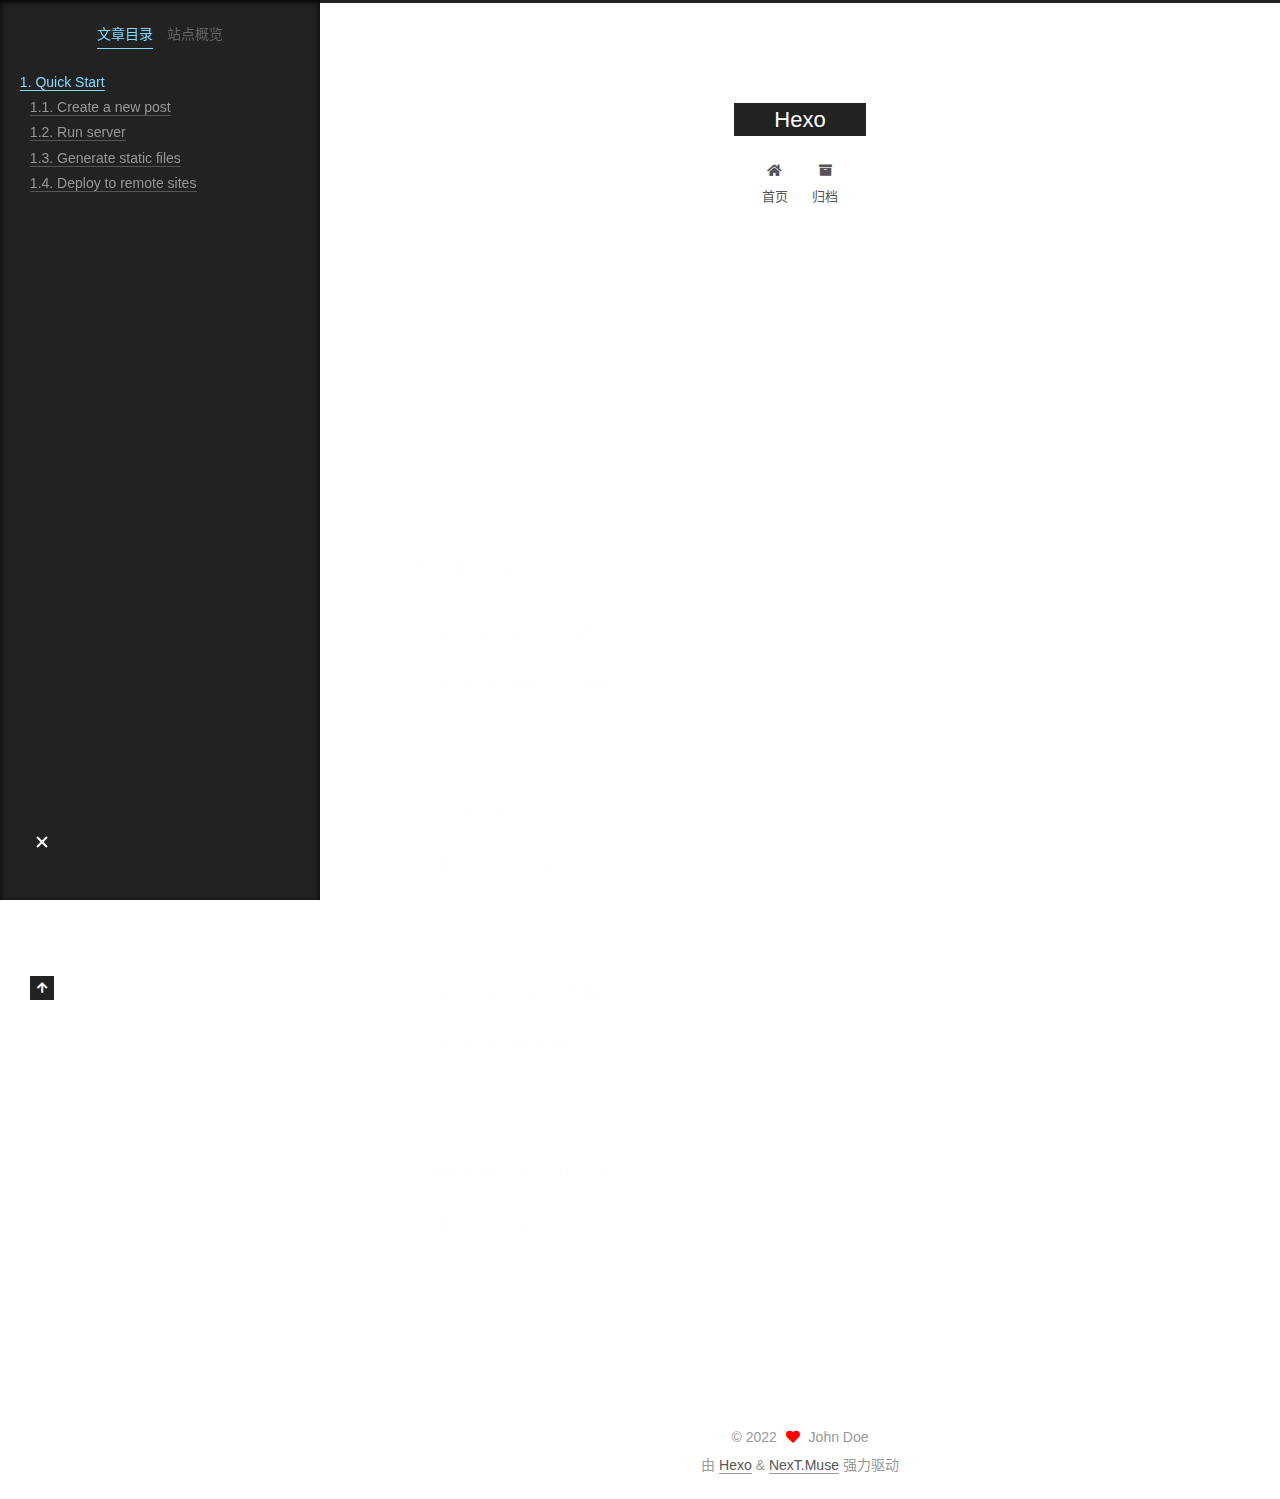
<file: 2022/03/06/hello-world/index.html>
<!DOCTYPE html>
<html lang="zh-CN">
<head>
  <meta charset="UTF-8">
<meta name="viewport" content="width=device-width, initial-scale=1, maximum-scale=2">
<meta name="theme-color" content="#222">
<meta name="generator" content="Hexo 5.4.1">
  <link rel="apple-touch-icon" sizes="180x180" href="/images/apple-touch-icon-next.png">
  <link rel="icon" type="image/png" sizes="32x32" href="/images/favicon-32x32-next.png">
  <link rel="icon" type="image/png" sizes="16x16" href="/images/favicon-16x16-next.png">
  <link rel="mask-icon" href="/images/logo.svg" color="#222">

<link rel="stylesheet" href="/css/main.css">


<link rel="stylesheet" href="/lib/font-awesome/css/all.min.css">

<script id="hexo-configurations">
    var NexT = window.NexT || {};
    var CONFIG = {"hostname":"example.com","root":"/","scheme":"Muse","version":"7.8.0","exturl":false,"sidebar":{"position":"left","display":"post","padding":18,"offset":12,"onmobile":false},"copycode":{"enable":false,"show_result":false,"style":null},"back2top":{"enable":true,"sidebar":false,"scrollpercent":false},"bookmark":{"enable":false,"color":"#222","save":"auto"},"fancybox":false,"mediumzoom":false,"lazyload":false,"pangu":false,"comments":{"style":"tabs","active":null,"storage":true,"lazyload":false,"nav":null},"algolia":{"hits":{"per_page":10},"labels":{"input_placeholder":"Search for Posts","hits_empty":"We didn't find any results for the search: ${query}","hits_stats":"${hits} results found in ${time} ms"}},"localsearch":{"enable":false,"trigger":"auto","top_n_per_article":1,"unescape":false,"preload":false},"motion":{"enable":true,"async":false,"transition":{"post_block":"fadeIn","post_header":"slideDownIn","post_body":"slideDownIn","coll_header":"slideLeftIn","sidebar":"slideUpIn"}}};
  </script>

  <meta name="description" content="Welcome to Hexo! This is your very first post. Check documentation for more info. If you get any problems when using Hexo, you can find the answer in troubleshooting or you can ask me on GitHub. Quick">
<meta property="og:type" content="article">
<meta property="og:title" content="Hello World">
<meta property="og:url" content="http://example.com/2022/03/06/hello-world/index.html">
<meta property="og:site_name" content="Hexo">
<meta property="og:description" content="Welcome to Hexo! This is your very first post. Check documentation for more info. If you get any problems when using Hexo, you can find the answer in troubleshooting or you can ask me on GitHub. Quick">
<meta property="og:locale" content="zh_CN">
<meta property="article:published_time" content="2022-03-06T13:07:31.771Z">
<meta property="article:modified_time" content="2022-03-06T11:53:46.377Z">
<meta property="article:author" content="John Doe">
<meta name="twitter:card" content="summary">

<link rel="canonical" href="http://example.com/2022/03/06/hello-world/">


<script id="page-configurations">
  // https://hexo.io/docs/variables.html
  CONFIG.page = {
    sidebar: "",
    isHome : false,
    isPost : true,
    lang   : 'zh-CN'
  };
</script>

  <title>Hello World | Hexo</title>
  






  <noscript>
  <style>
  .use-motion .brand,
  .use-motion .menu-item,
  .sidebar-inner,
  .use-motion .post-block,
  .use-motion .pagination,
  .use-motion .comments,
  .use-motion .post-header,
  .use-motion .post-body,
  .use-motion .collection-header { opacity: initial; }

  .use-motion .site-title,
  .use-motion .site-subtitle {
    opacity: initial;
    top: initial;
  }

  .use-motion .logo-line-before i { left: initial; }
  .use-motion .logo-line-after i { right: initial; }
  </style>
</noscript>

</head>

<body itemscope itemtype="http://schema.org/WebPage">
  <div class="container use-motion">
    <div class="headband"></div>

    <header class="header" itemscope itemtype="http://schema.org/WPHeader">
      <div class="header-inner"><div class="site-brand-container">
  <div class="site-nav-toggle">
    <div class="toggle" aria-label="切换导航栏">
      <span class="toggle-line toggle-line-first"></span>
      <span class="toggle-line toggle-line-middle"></span>
      <span class="toggle-line toggle-line-last"></span>
    </div>
  </div>

  <div class="site-meta">

    <a href="/" class="brand" rel="start">
      <span class="logo-line-before"><i></i></span>
      <h1 class="site-title">Hexo</h1>
      <span class="logo-line-after"><i></i></span>
    </a>
  </div>

  <div class="site-nav-right">
    <div class="toggle popup-trigger">
    </div>
  </div>
</div>




<nav class="site-nav">
  <ul id="menu" class="main-menu menu">
        <li class="menu-item menu-item-home">

    <a href="/" rel="section"><i class="fa fa-home fa-fw"></i>首页</a>

  </li>
        <li class="menu-item menu-item-archives">

    <a href="/archives/" rel="section"><i class="fa fa-archive fa-fw"></i>归档</a>

  </li>
  </ul>
</nav>




</div>
    </header>

    
  <div class="back-to-top">
    <i class="fa fa-arrow-up"></i>
    <span>0%</span>
  </div>


    <main class="main">
      <div class="main-inner">
        <div class="content-wrap">
          

          <div class="content post posts-expand">
            

    
  
  
  <article itemscope itemtype="http://schema.org/Article" class="post-block" lang="zh-CN">
    <link itemprop="mainEntityOfPage" href="http://example.com/2022/03/06/hello-world/">

    <span hidden itemprop="author" itemscope itemtype="http://schema.org/Person">
      <meta itemprop="image" content="/images/avatar.gif">
      <meta itemprop="name" content="John Doe">
      <meta itemprop="description" content="">
    </span>

    <span hidden itemprop="publisher" itemscope itemtype="http://schema.org/Organization">
      <meta itemprop="name" content="Hexo">
    </span>
      <header class="post-header">
        <h1 class="post-title" itemprop="name headline">
          Hello World
        </h1>

        <div class="post-meta">
            <span class="post-meta-item">
              <span class="post-meta-item-icon">
                <i class="far fa-calendar"></i>
              </span>
              <span class="post-meta-item-text">发表于</span>
              

              <time title="创建时间：2022-03-06 21:07:31 / 修改时间：19:53:46" itemprop="dateCreated datePublished" datetime="2022-03-06T21:07:31+08:00">2022-03-06</time>
            </span>

          

        </div>
      </header>

    
    
    
    <div class="post-body" itemprop="articleBody">

      
        <p>Welcome to <a target="_blank" rel="noopener" href="https://hexo.io/">Hexo</a>! This is your very first post. Check <a target="_blank" rel="noopener" href="https://hexo.io/docs/">documentation</a> for more info. If you get any problems when using Hexo, you can find the answer in <a target="_blank" rel="noopener" href="https://hexo.io/docs/troubleshooting.html">troubleshooting</a> or you can ask me on <a target="_blank" rel="noopener" href="https://github.com/hexojs/hexo/issues">GitHub</a>.</p>
<h2 id="Quick-Start"><a href="#Quick-Start" class="headerlink" title="Quick Start"></a>Quick Start</h2><h3 id="Create-a-new-post"><a href="#Create-a-new-post" class="headerlink" title="Create a new post"></a>Create a new post</h3><figure class="highlight bash"><table><tr><td class="gutter"><pre><span class="line">1</span><br></pre></td><td class="code"><pre><span class="line">$ hexo new <span class="string">&quot;My New Post&quot;</span></span><br></pre></td></tr></table></figure>

<p>More info: <a target="_blank" rel="noopener" href="https://hexo.io/docs/writing.html">Writing</a></p>
<h3 id="Run-server"><a href="#Run-server" class="headerlink" title="Run server"></a>Run server</h3><figure class="highlight bash"><table><tr><td class="gutter"><pre><span class="line">1</span><br></pre></td><td class="code"><pre><span class="line">$ hexo server</span><br></pre></td></tr></table></figure>

<p>More info: <a target="_blank" rel="noopener" href="https://hexo.io/docs/server.html">Server</a></p>
<h3 id="Generate-static-files"><a href="#Generate-static-files" class="headerlink" title="Generate static files"></a>Generate static files</h3><figure class="highlight bash"><table><tr><td class="gutter"><pre><span class="line">1</span><br></pre></td><td class="code"><pre><span class="line">$ hexo generate</span><br></pre></td></tr></table></figure>

<p>More info: <a target="_blank" rel="noopener" href="https://hexo.io/docs/generating.html">Generating</a></p>
<h3 id="Deploy-to-remote-sites"><a href="#Deploy-to-remote-sites" class="headerlink" title="Deploy to remote sites"></a>Deploy to remote sites</h3><figure class="highlight bash"><table><tr><td class="gutter"><pre><span class="line">1</span><br></pre></td><td class="code"><pre><span class="line">$ hexo deploy</span><br></pre></td></tr></table></figure>

<p>More info: <a target="_blank" rel="noopener" href="https://hexo.io/docs/one-command-deployment.html">Deployment</a></p>

    </div>

    
    
    

      <footer class="post-footer">

        


        
      </footer>
    
  </article>
  
  
  



          </div>
          

<script>
  window.addEventListener('tabs:register', () => {
    let { activeClass } = CONFIG.comments;
    if (CONFIG.comments.storage) {
      activeClass = localStorage.getItem('comments_active') || activeClass;
    }
    if (activeClass) {
      let activeTab = document.querySelector(`a[href="#comment-${activeClass}"]`);
      if (activeTab) {
        activeTab.click();
      }
    }
  });
  if (CONFIG.comments.storage) {
    window.addEventListener('tabs:click', event => {
      if (!event.target.matches('.tabs-comment .tab-content .tab-pane')) return;
      let commentClass = event.target.classList[1];
      localStorage.setItem('comments_active', commentClass);
    });
  }
</script>

        </div>
          
  
  <div class="toggle sidebar-toggle">
    <span class="toggle-line toggle-line-first"></span>
    <span class="toggle-line toggle-line-middle"></span>
    <span class="toggle-line toggle-line-last"></span>
  </div>

  <aside class="sidebar">
    <div class="sidebar-inner">

      <ul class="sidebar-nav motion-element">
        <li class="sidebar-nav-toc">
          文章目录
        </li>
        <li class="sidebar-nav-overview">
          站点概览
        </li>
      </ul>

      <!--noindex-->
      <div class="post-toc-wrap sidebar-panel">
          <div class="post-toc motion-element"><ol class="nav"><li class="nav-item nav-level-2"><a class="nav-link" href="#Quick-Start"><span class="nav-number">1.</span> <span class="nav-text">Quick Start</span></a><ol class="nav-child"><li class="nav-item nav-level-3"><a class="nav-link" href="#Create-a-new-post"><span class="nav-number">1.1.</span> <span class="nav-text">Create a new post</span></a></li><li class="nav-item nav-level-3"><a class="nav-link" href="#Run-server"><span class="nav-number">1.2.</span> <span class="nav-text">Run server</span></a></li><li class="nav-item nav-level-3"><a class="nav-link" href="#Generate-static-files"><span class="nav-number">1.3.</span> <span class="nav-text">Generate static files</span></a></li><li class="nav-item nav-level-3"><a class="nav-link" href="#Deploy-to-remote-sites"><span class="nav-number">1.4.</span> <span class="nav-text">Deploy to remote sites</span></a></li></ol></li></ol></div>
      </div>
      <!--/noindex-->

      <div class="site-overview-wrap sidebar-panel">
        <div class="site-author motion-element" itemprop="author" itemscope itemtype="http://schema.org/Person">
  <p class="site-author-name" itemprop="name">John Doe</p>
  <div class="site-description" itemprop="description"></div>
</div>
<div class="site-state-wrap motion-element">
  <nav class="site-state">
      <div class="site-state-item site-state-posts">
          <a href="/archives/">
        
          <span class="site-state-item-count">1</span>
          <span class="site-state-item-name">日志</span>
        </a>
      </div>
  </nav>
</div>



      </div>

    </div>
  </aside>
  <div id="sidebar-dimmer"></div>


      </div>
    </main>

    <footer class="footer">
      <div class="footer-inner">
        

        

<div class="copyright">
  
  &copy; 
  <span itemprop="copyrightYear">2022</span>
  <span class="with-love">
    <i class="fa fa-heart"></i>
  </span>
  <span class="author" itemprop="copyrightHolder">John Doe</span>
</div>
  <div class="powered-by">由 <a href="https://hexo.io/" class="theme-link" rel="noopener" target="_blank">Hexo</a> & <a href="https://muse.theme-next.org/" class="theme-link" rel="noopener" target="_blank">NexT.Muse</a> 强力驱动
  </div>

        








      </div>
    </footer>
  </div>

  
  <script src="/lib/anime.min.js"></script>
  <script src="/lib/velocity/velocity.min.js"></script>
  <script src="/lib/velocity/velocity.ui.min.js"></script>

<script src="/js/utils.js"></script>

<script src="/js/motion.js"></script>


<script src="/js/schemes/muse.js"></script>


<script src="/js/next-boot.js"></script>




  















  

  

</body>
</html>
</file>
<file: css/main.css>
:root {
  --body-bg-color: #fff;
  --content-bg-color: #fff;
  --card-bg-color: #f5f5f5;
  --text-color: #555;
  --blockquote-color: #666;
  --link-color: #555;
  --link-hover-color: #222;
  --brand-color: #fff;
  --brand-hover-color: #fff;
  --table-row-odd-bg-color: #f9f9f9;
  --table-row-hover-bg-color: #f5f5f5;
  --menu-item-bg-color: #f5f5f5;
  --btn-default-bg: #222;
  --btn-default-color: #fff;
  --btn-default-border-color: #222;
  --btn-default-hover-bg: #fff;
  --btn-default-hover-color: #222;
  --btn-default-hover-border-color: #222;
}
html {
  line-height: 1.15; /* 1 */
  -webkit-text-size-adjust: 100%; /* 2 */
}
body {
  margin: 0;
}
main {
  display: block;
}
h1 {
  font-size: 2em;
  margin: 0.67em 0;
}
hr {
  box-sizing: content-box; /* 1 */
  height: 0; /* 1 */
  overflow: visible; /* 2 */
}
pre {
  font-family: monospace, monospace; /* 1 */
  font-size: 1em; /* 2 */
}
a {
  background: transparent;
}
abbr[title] {
  border-bottom: none; /* 1 */
  text-decoration: underline; /* 2 */
  text-decoration: underline dotted; /* 2 */
}
b,
strong {
  font-weight: bolder;
}
code,
kbd,
samp {
  font-family: monospace, monospace; /* 1 */
  font-size: 1em; /* 2 */
}
small {
  font-size: 80%;
}
sub,
sup {
  font-size: 75%;
  line-height: 0;
  position: relative;
  vertical-align: baseline;
}
sub {
  bottom: -0.25em;
}
sup {
  top: -0.5em;
}
img {
  border-style: none;
}
button,
input,
optgroup,
select,
textarea {
  font-family: inherit; /* 1 */
  font-size: 100%; /* 1 */
  line-height: 1.15; /* 1 */
  margin: 0; /* 2 */
}
button,
input {
/* 1 */
  overflow: visible;
}
button,
select {
/* 1 */
  text-transform: none;
}
button,
[type='button'],
[type='reset'],
[type='submit'] {
  -webkit-appearance: button;
}
button::-moz-focus-inner,
[type='button']::-moz-focus-inner,
[type='reset']::-moz-focus-inner,
[type='submit']::-moz-focus-inner {
  border-style: none;
  padding: 0;
}
button:-moz-focusring,
[type='button']:-moz-focusring,
[type='reset']:-moz-focusring,
[type='submit']:-moz-focusring {
  outline: 1px dotted ButtonText;
}
fieldset {
  padding: 0.35em 0.75em 0.625em;
}
legend {
  box-sizing: border-box; /* 1 */
  color: inherit; /* 2 */
  display: table; /* 1 */
  max-width: 100%; /* 1 */
  padding: 0; /* 3 */
  white-space: normal; /* 1 */
}
progress {
  vertical-align: baseline;
}
textarea {
  overflow: auto;
}
[type='checkbox'],
[type='radio'] {
  box-sizing: border-box; /* 1 */
  padding: 0; /* 2 */
}
[type='number']::-webkit-inner-spin-button,
[type='number']::-webkit-outer-spin-button {
  height: auto;
}
[type='search'] {
  outline-offset: -2px; /* 2 */
  -webkit-appearance: textfield; /* 1 */
}
[type='search']::-webkit-search-decoration {
  -webkit-appearance: none;
}
::-webkit-file-upload-button {
  font: inherit; /* 2 */
  -webkit-appearance: button; /* 1 */
}
details {
  display: block;
}
summary {
  display: list-item;
}
template {
  display: none;
}
[hidden] {
  display: none;
}
::selection {
  background: #262a30;
  color: #eee;
}
html,
body {
  height: 100%;
}
body {
  background: var(--body-bg-color);
  color: var(--text-color);
  font-family: 'Lato', "PingFang SC", "Microsoft YaHei", sans-serif;
  font-size: 1em;
  line-height: 2;
}
@media (max-width: 991px) {
  body {
    padding-left: 0 !important;
    padding-right: 0 !important;
  }
}
h1,
h2,
h3,
h4,
h5,
h6 {
  font-family: 'Lato', "PingFang SC", "Microsoft YaHei", sans-serif;
  font-weight: bold;
  line-height: 1.5;
  margin: 20px 0 15px;
}
h1 {
  font-size: 1.5em;
}
h2 {
  font-size: 1.375em;
}
h3 {
  font-size: 1.25em;
}
h4 {
  font-size: 1.125em;
}
h5 {
  font-size: 1em;
}
h6 {
  font-size: 0.875em;
}
p {
  margin: 0 0 20px 0;
}
a,
span.exturl {
  border-bottom: 1px solid #999;
  color: var(--link-color);
  outline: 0;
  text-decoration: none;
  overflow-wrap: break-word;
  word-wrap: break-word;
  cursor: pointer;
}
a:hover,
span.exturl:hover {
  border-bottom-color: var(--link-hover-color);
  color: var(--link-hover-color);
}
iframe,
img,
video {
  display: block;
  margin-left: auto;
  margin-right: auto;
  max-width: 100%;
}
hr {
  background-image: repeating-linear-gradient(-45deg, #ddd, #ddd 4px, transparent 4px, transparent 8px);
  border: 0;
  height: 3px;
  margin: 40px 0;
}
blockquote {
  border-left: 4px solid #ddd;
  color: var(--blockquote-color);
  margin: 0;
  padding: 0 15px;
}
blockquote cite::before {
  content: '-';
  padding: 0 5px;
}
dt {
  font-weight: bold;
}
dd {
  margin: 0;
  padding: 0;
}
kbd {
  background-color: #f5f5f5;
  background-image: linear-gradient(#eee, #fff, #eee);
  border: 1px solid #ccc;
  border-radius: 0.2em;
  box-shadow: 0.1em 0.1em 0.2em rgba(0,0,0,0.1);
  color: #555;
  font-family: inherit;
  padding: 0.1em 0.3em;
  white-space: nowrap;
}
.table-container {
  overflow: auto;
}
table {
  border-collapse: collapse;
  border-spacing: 0;
  font-size: 0.875em;
  margin: 0 0 20px 0;
  width: 100%;
}
tbody tr:nth-of-type(odd) {
  background: var(--table-row-odd-bg-color);
}
tbody tr:hover {
  background: var(--table-row-hover-bg-color);
}
caption,
th,
td {
  font-weight: normal;
  padding: 8px;
  vertical-align: middle;
}
th,
td {
  border: 1px solid #ddd;
  border-bottom: 3px solid #ddd;
}
th {
  font-weight: 700;
  padding-bottom: 10px;
}
td {
  border-bottom-width: 1px;
}
.btn {
  background: var(--btn-default-bg);
  border: 2px solid var(--btn-default-border-color);
  border-radius: 0;
  color: var(--btn-default-color);
  display: inline-block;
  font-size: 0.875em;
  line-height: 2;
  padding: 0 20px;
  text-decoration: none;
  transition-property: background-color;
  transition-delay: 0s;
  transition-duration: 0.2s;
  transition-timing-function: ease-in-out;
}
.btn:hover {
  background: var(--btn-default-hover-bg);
  border-color: var(--btn-default-hover-border-color);
  color: var(--btn-default-hover-color);
}
.btn + .btn {
  margin: 0 0 8px 8px;
}
.btn .fa-fw {
  text-align: left;
  width: 1.285714285714286em;
}
.toggle {
  line-height: 0;
}
.toggle .toggle-line {
  background: #fff;
  display: inline-block;
  height: 2px;
  left: 0;
  position: relative;
  top: 0;
  transition: all 0.4s;
  vertical-align: top;
  width: 100%;
}
.toggle .toggle-line:not(:first-child) {
  margin-top: 3px;
}
.toggle.toggle-arrow .toggle-line-first {
  left: 50%;
  top: 2px;
  transform: rotate(45deg);
  width: 50%;
}
.toggle.toggle-arrow .toggle-line-middle {
  left: 2px;
  width: 90%;
}
.toggle.toggle-arrow .toggle-line-last {
  left: 50%;
  top: -2px;
  transform: rotate(-45deg);
  width: 50%;
}
.toggle.toggle-close .toggle-line-first {
  transform: rotate(-45deg);
  top: 5px;
}
.toggle.toggle-close .toggle-line-middle {
  opacity: 0;
}
.toggle.toggle-close .toggle-line-last {
  transform: rotate(45deg);
  top: -5px;
}
.highlight,
pre {
  background: #f7f7f7;
  color: #4d4d4c;
  line-height: 1.6;
  margin: 0 auto 20px;
}
pre,
code {
  font-family: consolas, Menlo, monospace, "PingFang SC", "Microsoft YaHei";
}
code {
  background: #eee;
  border-radius: 3px;
  color: #555;
  padding: 2px 4px;
  overflow-wrap: break-word;
  word-wrap: break-word;
}
.highlight *::selection {
  background: #d6d6d6;
}
.highlight pre {
  border: 0;
  margin: 0;
  padding: 10px 0;
}
.highlight table {
  border: 0;
  margin: 0;
  width: auto;
}
.highlight td {
  border: 0;
  padding: 0;
}
.highlight figcaption {
  background: #eff2f3;
  color: #4d4d4c;
  display: flex;
  font-size: 0.875em;
  justify-content: space-between;
  line-height: 1.2;
  padding: 0.5em;
}
.highlight figcaption a {
  color: #4d4d4c;
}
.highlight figcaption a:hover {
  border-bottom-color: #4d4d4c;
}
.highlight .gutter {
  -moz-user-select: none;
  -ms-user-select: none;
  -webkit-user-select: none;
  user-select: none;
}
.highlight .gutter pre {
  background: #eff2f3;
  color: #869194;
  padding-left: 10px;
  padding-right: 10px;
  text-align: right;
}
.highlight .code pre {
  background: #f7f7f7;
  padding-left: 10px;
  width: 100%;
}
.gist table {
  width: auto;
}
.gist table td {
  border: 0;
}
pre {
  overflow: auto;
  padding: 10px;
}
pre code {
  background: none;
  color: #4d4d4c;
  font-size: 0.875em;
  padding: 0;
  text-shadow: none;
}
pre .deletion {
  background: #fdd;
}
pre .addition {
  background: #dfd;
}
pre .meta {
  color: #eab700;
  -moz-user-select: none;
  -ms-user-select: none;
  -webkit-user-select: none;
  user-select: none;
}
pre .comment {
  color: #8e908c;
}
pre .variable,
pre .attribute,
pre .tag,
pre .name,
pre .regexp,
pre .ruby .constant,
pre .xml .tag .title,
pre .xml .pi,
pre .xml .doctype,
pre .html .doctype,
pre .css .id,
pre .css .class,
pre .css .pseudo {
  color: #c82829;
}
pre .number,
pre .preprocessor,
pre .built_in,
pre .builtin-name,
pre .literal,
pre .params,
pre .constant,
pre .command {
  color: #f5871f;
}
pre .ruby .class .title,
pre .css .rules .attribute,
pre .string,
pre .symbol,
pre .value,
pre .inheritance,
pre .header,
pre .ruby .symbol,
pre .xml .cdata,
pre .special,
pre .formula {
  color: #718c00;
}
pre .title,
pre .css .hexcolor {
  color: #3e999f;
}
pre .function,
pre .python .decorator,
pre .python .title,
pre .ruby .function .title,
pre .ruby .title .keyword,
pre .perl .sub,
pre .javascript .title,
pre .coffeescript .title {
  color: #4271ae;
}
pre .keyword,
pre .javascript .function {
  color: #8959a8;
}
.blockquote-center {
  border-left: none;
  margin: 40px 0;
  padding: 0;
  position: relative;
  text-align: center;
}
.blockquote-center .fa {
  display: block;
  opacity: 0.6;
  position: absolute;
  width: 100%;
}
.blockquote-center .fa-quote-left {
  border-top: 1px solid #ccc;
  text-align: left;
  top: -20px;
}
.blockquote-center .fa-quote-right {
  border-bottom: 1px solid #ccc;
  text-align: right;
  bottom: -20px;
}
.blockquote-center p,
.blockquote-center div {
  text-align: center;
}
.post-body .group-picture img {
  margin: 0 auto;
  padding: 0 3px;
}
.group-picture-row {
  margin-bottom: 6px;
  overflow: hidden;
}
.group-picture-column {
  float: left;
  margin-bottom: 10px;
}
.post-body .label {
  color: #555;
  display: inline;
  padding: 0 2px;
}
.post-body .label.default {
  background: #f0f0f0;
}
.post-body .label.primary {
  background: #efe6f7;
}
.post-body .label.info {
  background: #e5f2f8;
}
.post-body .label.success {
  background: #e7f4e9;
}
.post-body .label.warning {
  background: #fcf6e1;
}
.post-body .label.danger {
  background: #fae8eb;
}
.post-body .tabs {
  margin-bottom: 20px;
}
.post-body .tabs,
.tabs-comment {
  display: block;
  padding-top: 10px;
  position: relative;
}
.post-body .tabs ul.nav-tabs,
.tabs-comment ul.nav-tabs {
  display: flex;
  flex-wrap: wrap;
  margin: 0;
  margin-bottom: -1px;
  padding: 0;
}
@media (max-width: 413px) {
  .post-body .tabs ul.nav-tabs,
  .tabs-comment ul.nav-tabs {
    display: block;
    margin-bottom: 5px;
  }
}
.post-body .tabs ul.nav-tabs li.tab,
.tabs-comment ul.nav-tabs li.tab {
  border-bottom: 1px solid #ddd;
  border-left: 1px solid transparent;
  border-right: 1px solid transparent;
  border-top: 3px solid transparent;
  flex-grow: 1;
  list-style-type: none;
  border-radius: 0 0 0 0;
}
@media (max-width: 413px) {
  .post-body .tabs ul.nav-tabs li.tab,
  .tabs-comment ul.nav-tabs li.tab {
    border-bottom: 1px solid transparent;
    border-left: 3px solid transparent;
    border-right: 1px solid transparent;
    border-top: 1px solid transparent;
  }
}
@media (max-width: 413px) {
  .post-body .tabs ul.nav-tabs li.tab,
  .tabs-comment ul.nav-tabs li.tab {
    border-radius: 0;
  }
}
.post-body .tabs ul.nav-tabs li.tab a,
.tabs-comment ul.nav-tabs li.tab a {
  border-bottom: initial;
  display: block;
  line-height: 1.8;
  outline: 0;
  padding: 0.25em 0.75em;
  text-align: center;
  transition-delay: 0s;
  transition-duration: 0.2s;
  transition-timing-function: ease-out;
}
.post-body .tabs ul.nav-tabs li.tab a i,
.tabs-comment ul.nav-tabs li.tab a i {
  width: 1.285714285714286em;
}
.post-body .tabs ul.nav-tabs li.tab.active,
.tabs-comment ul.nav-tabs li.tab.active {
  border-bottom: 1px solid transparent;
  border-left: 1px solid #ddd;
  border-right: 1px solid #ddd;
  border-top: 3px solid #fc6423;
}
@media (max-width: 413px) {
  .post-body .tabs ul.nav-tabs li.tab.active,
  .tabs-comment ul.nav-tabs li.tab.active {
    border-bottom: 1px solid #ddd;
    border-left: 3px solid #fc6423;
    border-right: 1px solid #ddd;
    border-top: 1px solid #ddd;
  }
}
.post-body .tabs ul.nav-tabs li.tab.active a,
.tabs-comment ul.nav-tabs li.tab.active a {
  color: var(--link-color);
  cursor: default;
}
.post-body .tabs .tab-content .tab-pane,
.tabs-comment .tab-content .tab-pane {
  border: 1px solid #ddd;
  border-top: 0;
  padding: 20px 20px 0 20px;
  border-radius: 0;
}
.post-body .tabs .tab-content .tab-pane:not(.active),
.tabs-comment .tab-content .tab-pane:not(.active) {
  display: none;
}
.post-body .tabs .tab-content .tab-pane.active,
.tabs-comment .tab-content .tab-pane.active {
  display: block;
}
.post-body .tabs .tab-content .tab-pane.active:nth-of-type(1),
.tabs-comment .tab-content .tab-pane.active:nth-of-type(1) {
  border-radius: 0 0 0 0;
}
@media (max-width: 413px) {
  .post-body .tabs .tab-content .tab-pane.active:nth-of-type(1),
  .tabs-comment .tab-content .tab-pane.active:nth-of-type(1) {
    border-radius: 0;
  }
}
.post-body .note {
  border-radius: 3px;
  margin-bottom: 20px;
  padding: 1em;
  position: relative;
  border: 1px solid #eee;
  border-left-width: 5px;
}
.post-body .note h2,
.post-body .note h3,
.post-body .note h4,
.post-body .note h5,
.post-body .note h6 {
  margin-top: 0;
  border-bottom: initial;
  margin-bottom: 0;
  padding-top: 0;
}
.post-body .note p:first-child,
.post-body .note ul:first-child,
.post-body .note ol:first-child,
.post-body .note table:first-child,
.post-body .note pre:first-child,
.post-body .note blockquote:first-child,
.post-body .note img:first-child {
  margin-top: 0;
}
.post-body .note p:last-child,
.post-body .note ul:last-child,
.post-body .note ol:last-child,
.post-body .note table:last-child,
.post-body .note pre:last-child,
.post-body .note blockquote:last-child,
.post-body .note img:last-child {
  margin-bottom: 0;
}
.post-body .note.default {
  border-left-color: #777;
}
.post-body .note.default h2,
.post-body .note.default h3,
.post-body .note.default h4,
.post-body .note.default h5,
.post-body .note.default h6 {
  color: #777;
}
.post-body .note.primary {
  border-left-color: #6f42c1;
}
.post-body .note.primary h2,
.post-body .note.primary h3,
.post-body .note.primary h4,
.post-body .note.primary h5,
.post-body .note.primary h6 {
  color: #6f42c1;
}
.post-body .note.info {
  border-left-color: #428bca;
}
.post-body .note.info h2,
.post-body .note.info h3,
.post-body .note.info h4,
.post-body .note.info h5,
.post-body .note.info h6 {
  color: #428bca;
}
.post-body .note.success {
  border-left-color: #5cb85c;
}
.post-body .note.success h2,
.post-body .note.success h3,
.post-body .note.success h4,
.post-body .note.success h5,
.post-body .note.success h6 {
  color: #5cb85c;
}
.post-body .note.warning {
  border-left-color: #f0ad4e;
}
.post-body .note.warning h2,
.post-body .note.warning h3,
.post-body .note.warning h4,
.post-body .note.warning h5,
.post-body .note.warning h6 {
  color: #f0ad4e;
}
.post-body .note.danger {
  border-left-color: #d9534f;
}
.post-body .note.danger h2,
.post-body .note.danger h3,
.post-body .note.danger h4,
.post-body .note.danger h5,
.post-body .note.danger h6 {
  color: #d9534f;
}
.pagination .prev,
.pagination .next,
.pagination .page-number,
.pagination .space {
  display: inline-block;
  margin: 0 10px;
  padding: 0 11px;
  position: relative;
  top: -1px;
}
@media (max-width: 767px) {
  .pagination .prev,
  .pagination .next,
  .pagination .page-number,
  .pagination .space {
    margin: 0 5px;
  }
}
.pagination {
  border-top: 1px solid #eee;
  margin: 120px 0 0;
  text-align: center;
}
.pagination .prev,
.pagination .next,
.pagination .page-number {
  border-bottom: 0;
  border-top: 1px solid #eee;
  transition-property: border-color;
  transition-delay: 0s;
  transition-duration: 0.2s;
  transition-timing-function: ease-in-out;
}
.pagination .prev:hover,
.pagination .next:hover,
.pagination .page-number:hover {
  border-top-color: #222;
}
.pagination .space {
  margin: 0;
  padding: 0;
}
.pagination .prev {
  margin-left: 0;
}
.pagination .next {
  margin-right: 0;
}
.pagination .page-number.current {
  background: #ccc;
  border-top-color: #ccc;
  color: #fff;
}
@media (max-width: 767px) {
  .pagination {
    border-top: none;
  }
  .pagination .prev,
  .pagination .next,
  .pagination .page-number {
    border-bottom: 1px solid #eee;
    border-top: 0;
    margin-bottom: 10px;
    padding: 0 10px;
  }
  .pagination .prev:hover,
  .pagination .next:hover,
  .pagination .page-number:hover {
    border-bottom-color: #222;
  }
}
.comments {
  margin-top: 60px;
  overflow: hidden;
}
.comment-button-group {
  display: flex;
  flex-wrap: wrap-reverse;
  justify-content: center;
  margin: 1em 0;
}
.comment-button-group .comment-button {
  margin: 0.1em 0.2em;
}
.comment-button-group .comment-button.active {
  background: var(--btn-default-hover-bg);
  border-color: var(--btn-default-hover-border-color);
  color: var(--btn-default-hover-color);
}
.comment-position {
  display: none;
}
.comment-position.active {
  display: block;
}
.tabs-comment {
  background: var(--content-bg-color);
  margin-top: 4em;
  padding-top: 0;
}
.tabs-comment .comments {
  border: 0;
  box-shadow: none;
  margin-top: 0;
  padding-top: 0;
}
.container {
  min-height: 100%;
  position: relative;
}
.main-inner {
  margin: 0 auto;
  width: 700px;
}
@media (min-width: 1200px) {
  .main-inner {
    width: 800px;
  }
}
@media (min-width: 1600px) {
  .main-inner {
    width: 900px;
  }
}
@media (max-width: 767px) {
  .content-wrap {
    padding: 0 20px;
  }
}
.header {
  background: transparent;
}
.header-inner {
  margin: 0 auto;
  width: 700px;
}
@media (min-width: 1200px) {
  .header-inner {
    width: 800px;
  }
}
@media (min-width: 1600px) {
  .header-inner {
    width: 900px;
  }
}
.site-brand-container {
  display: flex;
  flex-shrink: 0;
  padding: 0 10px;
}
.headband {
  background: #222;
  height: 3px;
}
.site-meta {
  flex-grow: 1;
  text-align: center;
}
@media (max-width: 767px) {
  .site-meta {
    text-align: center;
  }
}
.brand {
  border-bottom: none;
  color: var(--brand-color);
  display: inline-block;
  line-height: 1.375em;
  padding: 0 40px;
  position: relative;
}
.brand:hover {
  color: var(--brand-hover-color);
}
.site-title {
  font-family: 'Lato', "PingFang SC", "Microsoft YaHei", sans-serif;
  font-size: 1.375em;
  font-weight: normal;
  margin: 0;
}
.site-subtitle {
  color: #999;
  font-size: 0.8125em;
  margin: 10px 0;
}
.use-motion .brand {
  opacity: 0;
}
.use-motion .site-title,
.use-motion .site-subtitle,
.use-motion .custom-logo-image {
  opacity: 0;
  position: relative;
  top: -10px;
}
.site-nav-toggle,
.site-nav-right {
  display: none;
}
@media (max-width: 767px) {
  .site-nav-toggle,
  .site-nav-right {
    display: flex;
    flex-direction: column;
    justify-content: center;
  }
}
.site-nav-toggle .toggle,
.site-nav-right .toggle {
  color: var(--text-color);
  padding: 10px;
  width: 22px;
}
.site-nav-toggle .toggle .toggle-line,
.site-nav-right .toggle .toggle-line {
  background: var(--text-color);
  border-radius: 1px;
}
.site-nav {
  display: block;
}
@media (max-width: 767px) {
  .site-nav {
    clear: both;
    display: none;
  }
}
.site-nav.site-nav-on {
  display: block;
}
.menu {
  margin-top: 20px;
  padding-left: 0;
  text-align: center;
}
.menu-item {
  display: inline-block;
  list-style: none;
  margin: 0 10px;
}
@media (max-width: 767px) {
  .menu-item {
    display: block;
    margin-top: 10px;
  }
  .menu-item.menu-item-search {
    display: none;
  }
}
.menu-item a,
.menu-item span.exturl {
  border-bottom: 0;
  display: block;
  font-size: 0.8125em;
  transition-property: border-color;
  transition-delay: 0s;
  transition-duration: 0.2s;
  transition-timing-function: ease-in-out;
}
@media (hover: none) {
  .menu-item a:hover,
  .menu-item span.exturl:hover {
    border-bottom-color: transparent !important;
  }
}
.menu-item .fa,
.menu-item .fab,
.menu-item .far,
.menu-item .fas {
  margin-right: 8px;
}
.menu-item .badge {
  display: inline-block;
  font-weight: bold;
  line-height: 1;
  margin-left: 0.35em;
  margin-top: 0.35em;
  text-align: center;
  white-space: nowrap;
}
@media (max-width: 767px) {
  .menu-item .badge {
    float: right;
    margin-left: 0;
  }
}
.menu-item-active a,
.menu .menu-item a:hover,
.menu .menu-item span.exturl:hover {
  background: var(--menu-item-bg-color);
}
.use-motion .menu-item {
  opacity: 0;
}
.sidebar {
  background: #222;
  bottom: 0;
  box-shadow: inset 0 2px 6px #000;
  position: fixed;
  top: 0;
}
@media (max-width: 991px) {
  .sidebar {
    display: none;
  }
}
.sidebar-inner {
  color: #999;
  padding: 18px 10px;
  text-align: center;
}
.cc-license {
  margin-top: 10px;
  text-align: center;
}
.cc-license .cc-opacity {
  border-bottom: none;
  opacity: 0.7;
}
.cc-license .cc-opacity:hover {
  opacity: 0.9;
}
.cc-license img {
  display: inline-block;
}
.site-author-image {
  border: 2px solid #333;
  display: block;
  margin: 0 auto;
  max-width: 96px;
  padding: 2px;
}
.site-author-name {
  color: #f5f5f5;
  font-weight: normal;
  margin: 5px 0 0;
  text-align: center;
}
.site-description {
  color: #999;
  font-size: 1em;
  margin-top: 5px;
  text-align: center;
}
.links-of-author {
  margin-top: 15px;
}
.links-of-author a,
.links-of-author span.exturl {
  border-bottom-color: #555;
  display: inline-block;
  font-size: 0.8125em;
  margin-bottom: 10px;
  margin-right: 10px;
  vertical-align: middle;
}
.links-of-author a::before,
.links-of-author span.exturl::before {
  background: #6a2eda;
  border-radius: 50%;
  content: ' ';
  display: inline-block;
  height: 4px;
  margin-right: 3px;
  vertical-align: middle;
  width: 4px;
}
.sidebar-button {
  margin-top: 15px;
}
.sidebar-button a {
  border: 1px solid #fc6423;
  border-radius: 4px;
  color: #fc6423;
  display: inline-block;
  padding: 0 15px;
}
.sidebar-button a .fa,
.sidebar-button a .fab,
.sidebar-button a .far,
.sidebar-button a .fas {
  margin-right: 5px;
}
.sidebar-button a:hover {
  background: #fc6423;
  border: 1px solid #fc6423;
  color: #fff;
}
.sidebar-button a:hover .fa,
.sidebar-button a:hover .fab,
.sidebar-button a:hover .far,
.sidebar-button a:hover .fas {
  color: #fff;
}
.links-of-blogroll {
  font-size: 0.8125em;
  margin-top: 10px;
}
.links-of-blogroll-title {
  font-size: 0.875em;
  font-weight: 600;
  margin-top: 0;
}
.links-of-blogroll-list {
  list-style: none;
  margin: 0;
  padding: 0;
}
#sidebar-dimmer {
  display: none;
}
@media (max-width: 767px) {
  #sidebar-dimmer {
    background: #000;
    display: block;
    height: 100%;
    left: 100%;
    opacity: 0;
    position: fixed;
    top: 0;
    width: 100%;
    z-index: 1100;
  }
  .sidebar-active + #sidebar-dimmer {
    opacity: 0.7;
    transform: translateX(-100%);
    transition: opacity 0.5s;
  }
}
.sidebar-nav {
  margin: 0;
  padding-bottom: 20px;
  padding-left: 0;
}
.sidebar-nav li {
  border-bottom: 1px solid transparent;
  color: #666;
  cursor: pointer;
  display: inline-block;
  font-size: 0.875em;
}
.sidebar-nav li.sidebar-nav-overview {
  margin-left: 10px;
}
.sidebar-nav li:hover {
  color: #f5f5f5;
}
.sidebar-nav .sidebar-nav-active {
  border-bottom-color: #87daff;
  color: #87daff;
}
.sidebar-nav .sidebar-nav-active:hover {
  color: #87daff;
}
.sidebar-panel {
  display: none;
  overflow-x: hidden;
  overflow-y: auto;
}
.sidebar-panel-active {
  display: block;
}
.sidebar-toggle {
  background: #222;
  bottom: 45px;
  cursor: pointer;
  height: 14px;
  left: 30px;
  padding: 5px;
  position: fixed;
  width: 14px;
  z-index: 1300;
}
@media (max-width: 991px) {
  .sidebar-toggle {
    left: 20px;
    opacity: 0.8;
    display: none;
  }
}
.sidebar-toggle:hover .toggle-line {
  background: #87daff;
}
.post-toc {
  font-size: 0.875em;
}
.post-toc ol {
  list-style: none;
  margin: 0;
  padding: 0 2px 5px 10px;
  text-align: left;
}
.post-toc ol > ol {
  padding-left: 0;
}
.post-toc ol a {
  transition-property: all;
  transition-delay: 0s;
  transition-duration: 0.2s;
  transition-timing-function: ease-in-out;
}
.post-toc .nav-item {
  line-height: 1.8;
  overflow: hidden;
  text-overflow: ellipsis;
  white-space: nowrap;
}
.post-toc .nav .nav-child {
  display: none;
}
.post-toc .nav .active > .nav-child {
  display: block;
}
.post-toc .nav .active-current > .nav-child {
  display: block;
}
.post-toc .nav .active-current > .nav-child > .nav-item {
  display: block;
}
.post-toc .nav .active > a {
  border-bottom-color: #87daff;
  color: #87daff;
}
.post-toc .nav .active-current > a {
  color: #87daff;
}
.post-toc .nav .active-current > a:hover {
  color: #87daff;
}
.site-state {
  display: flex;
  justify-content: center;
  line-height: 1.4;
  margin-top: 10px;
  overflow: hidden;
  text-align: center;
  white-space: nowrap;
}
.site-state-item {
  padding: 0 15px;
}
.site-state-item:not(:first-child) {
  border-left: 1px solid #333;
}
.site-state-item a {
  border-bottom: none;
}
.site-state-item-count {
  display: block;
  font-size: 1.25em;
  font-weight: 600;
  text-align: center;
}
.site-state-item-name {
  color: inherit;
  font-size: 0.875em;
}
.footer {
  color: #999;
  font-size: 0.875em;
  padding: 20px 0;
}
.footer.footer-fixed {
  bottom: 0;
  left: 0;
  position: absolute;
  right: 0;
}
.footer-inner {
  box-sizing: border-box;
  margin: 0 auto;
  text-align: center;
  width: 700px;
}
@media (min-width: 1200px) {
  .footer-inner {
    width: 800px;
  }
}
@media (min-width: 1600px) {
  .footer-inner {
    width: 900px;
  }
}
.languages {
  display: inline-block;
  font-size: 1.125em;
  position: relative;
}
.languages .lang-select-label span {
  margin: 0 0.5em;
}
.languages .lang-select {
  height: 100%;
  left: 0;
  opacity: 0;
  position: absolute;
  top: 0;
  width: 100%;
}
.with-love {
  color: #ff0000;
  display: inline-block;
  margin: 0 5px;
}
.powered-by,
.theme-info {
  display: inline-block;
}
@-moz-keyframes iconAnimate {
  0%, 100% {
    transform: scale(1);
  }
  10%, 30% {
    transform: scale(0.9);
  }
  20%, 40%, 60%, 80% {
    transform: scale(1.1);
  }
  50%, 70% {
    transform: scale(1.1);
  }
}
@-webkit-keyframes iconAnimate {
  0%, 100% {
    transform: scale(1);
  }
  10%, 30% {
    transform: scale(0.9);
  }
  20%, 40%, 60%, 80% {
    transform: scale(1.1);
  }
  50%, 70% {
    transform: scale(1.1);
  }
}
@-o-keyframes iconAnimate {
  0%, 100% {
    transform: scale(1);
  }
  10%, 30% {
    transform: scale(0.9);
  }
  20%, 40%, 60%, 80% {
    transform: scale(1.1);
  }
  50%, 70% {
    transform: scale(1.1);
  }
}
@keyframes iconAnimate {
  0%, 100% {
    transform: scale(1);
  }
  10%, 30% {
    transform: scale(0.9);
  }
  20%, 40%, 60%, 80% {
    transform: scale(1.1);
  }
  50%, 70% {
    transform: scale(1.1);
  }
}
.back-to-top {
  font-size: 12px;
  text-align: center;
  transition-delay: 0s;
  transition-duration: 0.2s;
  transition-timing-function: ease-in-out;
}
.back-to-top {
  background: #222;
  bottom: -100px;
  box-sizing: border-box;
  color: #fff;
  cursor: pointer;
  left: 30px;
  opacity: 1;
  padding: 0 6px;
  position: fixed;
  transition-property: bottom;
  z-index: 1300;
  width: 24px;
}
.back-to-top span {
  display: none;
}
.back-to-top:hover {
  color: #87daff;
}
.back-to-top.back-to-top-on {
  bottom: 19px;
}
@media (max-width: 991px) {
  .back-to-top {
    left: 20px;
    opacity: 0.8;
  }
}
.post-body {
  font-family: 'Lato', "PingFang SC", "Microsoft YaHei", sans-serif;
  overflow-wrap: break-word;
  word-wrap: break-word;
}
@media (min-width: 1200px) {
  .post-body {
    font-size: 1.125em;
  }
}
.post-body .exturl .fa {
  font-size: 0.875em;
  margin-left: 4px;
}
.post-body .image-caption,
.post-body .figure .caption {
  color: #999;
  font-size: 0.875em;
  font-weight: bold;
  line-height: 1;
  margin: -20px auto 15px;
  text-align: center;
}
.post-sticky-flag {
  display: inline-block;
  transform: rotate(30deg);
}
.post-button {
  margin-top: 40px;
  text-align: center;
}
.use-motion .post-block,
.use-motion .pagination,
.use-motion .comments {
  opacity: 0;
}
.use-motion .post-header {
  opacity: 0;
}
.use-motion .post-body {
  opacity: 0;
}
.use-motion .collection-header {
  opacity: 0;
}
.posts-collapse {
  margin-left: 35px;
  position: relative;
}
@media (max-width: 767px) {
  .posts-collapse {
    margin-left: 0px;
    margin-right: 0px;
  }
}
.posts-collapse .collection-title {
  font-size: 1.125em;
  position: relative;
}
.posts-collapse .collection-title::before {
  background: #999;
  border: 1px solid #fff;
  border-radius: 50%;
  content: ' ';
  height: 10px;
  left: 0;
  margin-left: -6px;
  margin-top: -4px;
  position: absolute;
  top: 50%;
  width: 10px;
}
.posts-collapse .collection-year {
  font-size: 1.5em;
  font-weight: bold;
  margin: 60px 0;
  position: relative;
}
.posts-collapse .collection-year::before {
  background: #bbb;
  border-radius: 50%;
  content: ' ';
  height: 8px;
  left: 0;
  margin-left: -4px;
  margin-top: -4px;
  position: absolute;
  top: 50%;
  width: 8px;
}
.posts-collapse .collection-header {
  display: block;
  margin: 0 0 0 20px;
}
.posts-collapse .collection-header small {
  color: #bbb;
  margin-left: 5px;
}
.posts-collapse .post-header {
  border-bottom: 1px dashed #ccc;
  margin: 30px 0;
  padding-left: 15px;
  position: relative;
  transition-property: border;
  transition-delay: 0s;
  transition-duration: 0.2s;
  transition-timing-function: ease-in-out;
}
.posts-collapse .post-header::before {
  background: #bbb;
  border: 1px solid #fff;
  border-radius: 50%;
  content: ' ';
  height: 6px;
  left: 0;
  margin-left: -4px;
  position: absolute;
  top: 0.75em;
  transition-property: background;
  width: 6px;
  transition-delay: 0s;
  transition-duration: 0.2s;
  transition-timing-function: ease-in-out;
}
.posts-collapse .post-header:hover {
  border-bottom-color: #666;
}
.posts-collapse .post-header:hover::before {
  background: #222;
}
.posts-collapse .post-meta {
  display: inline;
  font-size: 0.75em;
  margin-right: 10px;
}
.posts-collapse .post-title {
  display: inline;
}
.posts-collapse .post-title a,
.posts-collapse .post-title span.exturl {
  border-bottom: none;
  color: var(--link-color);
}
.posts-collapse .post-title .fa-external-link-alt {
  font-size: 0.875em;
  margin-left: 5px;
}
.posts-collapse::before {
  background: #f5f5f5;
  content: ' ';
  height: 100%;
  left: 0;
  margin-left: -2px;
  position: absolute;
  top: 1.25em;
  width: 4px;
}
.post-eof {
  background: #ccc;
  height: 1px;
  margin: 80px auto 60px;
  text-align: center;
  width: 8%;
}
.post-block:last-of-type .post-eof {
  display: none;
}
.content {
  padding-top: 40px;
}
@media (min-width: 992px) {
  .post-body {
    text-align: justify;
  }
}
@media (max-width: 991px) {
  .post-body {
    text-align: justify;
  }
}
.post-body h1,
.post-body h2,
.post-body h3,
.post-body h4,
.post-body h5,
.post-body h6 {
  padding-top: 10px;
}
.post-body h1 .header-anchor,
.post-body h2 .header-anchor,
.post-body h3 .header-anchor,
.post-body h4 .header-anchor,
.post-body h5 .header-anchor,
.post-body h6 .header-anchor {
  border-bottom-style: none;
  color: #ccc;
  float: right;
  margin-left: 10px;
  visibility: hidden;
}
.post-body h1 .header-anchor:hover,
.post-body h2 .header-anchor:hover,
.post-body h3 .header-anchor:hover,
.post-body h4 .header-anchor:hover,
.post-body h5 .header-anchor:hover,
.post-body h6 .header-anchor:hover {
  color: inherit;
}
.post-body h1:hover .header-anchor,
.post-body h2:hover .header-anchor,
.post-body h3:hover .header-anchor,
.post-body h4:hover .header-anchor,
.post-body h5:hover .header-anchor,
.post-body h6:hover .header-anchor {
  visibility: visible;
}
.post-body iframe,
.post-body img,
.post-body video {
  margin-bottom: 20px;
}
.post-body .video-container {
  height: 0;
  margin-bottom: 20px;
  overflow: hidden;
  padding-top: 75%;
  position: relative;
  width: 100%;
}
.post-body .video-container iframe,
.post-body .video-container object,
.post-body .video-container embed {
  height: 100%;
  left: 0;
  margin: 0;
  position: absolute;
  top: 0;
  width: 100%;
}
.post-gallery {
  align-items: center;
  display: grid;
  grid-gap: 10px;
  grid-template-columns: 1fr 1fr 1fr;
  margin-bottom: 20px;
}
@media (max-width: 767px) {
  .post-gallery {
    grid-template-columns: 1fr 1fr;
  }
}
.post-gallery a {
  border: 0;
}
.post-gallery img {
  margin: 0;
}
.posts-expand .post-header {
  font-size: 1.125em;
}
.posts-expand .post-title {
  font-size: 1.5em;
  font-weight: normal;
  margin: initial;
  text-align: center;
  overflow-wrap: break-word;
  word-wrap: break-word;
}
.posts-expand .post-title-link {
  border-bottom: none;
  color: var(--link-color);
  display: inline-block;
  position: relative;
  vertical-align: top;
}
.posts-expand .post-title-link::before {
  background: var(--link-color);
  bottom: 0;
  content: '';
  height: 2px;
  left: 0;
  position: absolute;
  transform: scaleX(0);
  visibility: hidden;
  width: 100%;
  transition-delay: 0s;
  transition-duration: 0.2s;
  transition-timing-function: ease-in-out;
}
.posts-expand .post-title-link:hover::before {
  transform: scaleX(1);
  visibility: visible;
}
.posts-expand .post-title-link .fa-external-link-alt {
  font-size: 0.875em;
  margin-left: 5px;
}
.posts-expand .post-meta {
  color: #999;
  font-family: 'Lato', "PingFang SC", "Microsoft YaHei", sans-serif;
  font-size: 0.75em;
  margin: 3px 0 60px 0;
  text-align: center;
}
.posts-expand .post-meta .post-description {
  font-size: 0.875em;
  margin-top: 2px;
}
.posts-expand .post-meta time {
  border-bottom: 1px dashed #999;
  cursor: pointer;
}
.post-meta .post-meta-item + .post-meta-item::before {
  content: '|';
  margin: 0 0.5em;
}
.post-meta-divider {
  margin: 0 0.5em;
}
.post-meta-item-icon {
  margin-right: 3px;
}
@media (max-width: 991px) {
  .post-meta-item-icon {
    display: inline-block;
  }
}
@media (max-width: 991px) {
  .post-meta-item-text {
    display: none;
  }
}
.post-nav {
  border-top: 1px solid #eee;
  display: flex;
  justify-content: space-between;
  margin-top: 15px;
  padding: 10px 5px 0;
}
.post-nav-item {
  flex: 1;
}
.post-nav-item a {
  border-bottom: none;
  display: block;
  font-size: 0.875em;
  line-height: 1.6;
  position: relative;
}
.post-nav-item a:active {
  top: 2px;
}
.post-nav-item .fa {
  font-size: 0.75em;
}
.post-nav-item:first-child {
  margin-right: 15px;
}
.post-nav-item:first-child .fa {
  margin-right: 5px;
}
.post-nav-item:last-child {
  margin-left: 15px;
  text-align: right;
}
.post-nav-item:last-child .fa {
  margin-left: 5px;
}
.rtl.post-body p,
.rtl.post-body a,
.rtl.post-body h1,
.rtl.post-body h2,
.rtl.post-body h3,
.rtl.post-body h4,
.rtl.post-body h5,
.rtl.post-body h6,
.rtl.post-body li,
.rtl.post-body ul,
.rtl.post-body ol {
  direction: rtl;
  font-family: UKIJ Ekran;
}
.rtl.post-title {
  font-family: UKIJ Ekran;
}
.post-tags {
  margin-top: 40px;
  text-align: center;
}
.post-tags a {
  display: inline-block;
  font-size: 0.8125em;
}
.post-tags a:not(:last-child) {
  margin-right: 10px;
}
.post-widgets {
  border-top: 1px solid #eee;
  margin-top: 15px;
  text-align: center;
}
.wp_rating {
  height: 20px;
  line-height: 20px;
  margin-top: 10px;
  padding-top: 6px;
  text-align: center;
}
.social-like {
  display: flex;
  font-size: 0.875em;
  justify-content: center;
  text-align: center;
}
.reward-container {
  margin: 20px auto;
  padding: 10px 0;
  text-align: center;
  width: 90%;
}
.reward-container button {
  background: transparent;
  border: 1px solid #fc6423;
  border-radius: 0;
  color: #fc6423;
  cursor: pointer;
  line-height: 2;
  outline: 0;
  padding: 0 15px;
  vertical-align: text-top;
}
.reward-container button:hover {
  background: #fc6423;
  border: 1px solid transparent;
  color: #fa9366;
}
#qr {
  padding-top: 20px;
}
#qr a {
  border: 0;
}
#qr img {
  display: inline-block;
  margin: 0.8em 2em 0 2em;
  max-width: 100%;
  width: 180px;
}
#qr p {
  text-align: center;
}
.category-all-page .category-all-title {
  text-align: center;
}
.category-all-page .category-all {
  margin-top: 20px;
}
.category-all-page .category-list {
  list-style: none;
  margin: 0;
  padding: 0;
}
.category-all-page .category-list-item {
  margin: 5px 10px;
}
.category-all-page .category-list-count {
  color: #bbb;
}
.category-all-page .category-list-count::before {
  content: ' (';
  display: inline;
}
.category-all-page .category-list-count::after {
  content: ') ';
  display: inline;
}
.category-all-page .category-list-child {
  padding-left: 10px;
}
.event-list {
  padding: 0;
}
.event-list hr {
  background: #222;
  margin: 20px 0 45px 0;
}
.event-list hr::after {
  background: #222;
  color: #fff;
  content: 'NOW';
  display: inline-block;
  font-weight: bold;
  padding: 0 5px;
  text-align: right;
}
.event-list .event {
  background: #222;
  margin: 20px 0;
  min-height: 40px;
  padding: 15px 0 15px 10px;
}
.event-list .event .event-summary {
  color: #fff;
  margin: 0;
  padding-bottom: 3px;
}
.event-list .event .event-summary::before {
  animation: dot-flash 1s alternate infinite ease-in-out;
  color: #fff;
  content: '\f111';
  display: inline-block;
  font-size: 10px;
  margin-right: 25px;
  vertical-align: middle;
  font-family: 'Font Awesome 5 Free';
  font-weight: 900;
}
.event-list .event .event-relative-time {
  color: #bbb;
  display: inline-block;
  font-size: 12px;
  font-weight: normal;
  padding-left: 12px;
}
.event-list .event .event-details {
  color: #fff;
  display: block;
  line-height: 18px;
  margin-left: 56px;
  padding-bottom: 6px;
  padding-top: 3px;
  text-indent: -24px;
}
.event-list .event .event-details::before {
  color: #fff;
  display: inline-block;
  margin-right: 9px;
  text-align: center;
  text-indent: 0;
  width: 14px;
  font-family: 'Font Awesome 5 Free';
  font-weight: 900;
}
.event-list .event .event-details.event-location::before {
  content: '\f041';
}
.event-list .event .event-details.event-duration::before {
  content: '\f017';
}
.event-list .event-past {
  background: #f5f5f5;
}
.event-list .event-past .event-summary,
.event-list .event-past .event-details {
  color: #bbb;
  opacity: 0.9;
}
.event-list .event-past .event-summary::before,
.event-list .event-past .event-details::before {
  animation: none;
  color: #bbb;
}
@-moz-keyframes dot-flash {
  from {
    opacity: 1;
    transform: scale(1);
  }
  to {
    opacity: 0;
    transform: scale(0.8);
  }
}
@-webkit-keyframes dot-flash {
  from {
    opacity: 1;
    transform: scale(1);
  }
  to {
    opacity: 0;
    transform: scale(0.8);
  }
}
@-o-keyframes dot-flash {
  from {
    opacity: 1;
    transform: scale(1);
  }
  to {
    opacity: 0;
    transform: scale(0.8);
  }
}
@keyframes dot-flash {
  from {
    opacity: 1;
    transform: scale(1);
  }
  to {
    opacity: 0;
    transform: scale(0.8);
  }
}
ul.breadcrumb {
  font-size: 0.75em;
  list-style: none;
  margin: 1em 0;
  padding: 0 2em;
  text-align: center;
}
ul.breadcrumb li {
  display: inline;
}
ul.breadcrumb li + li::before {
  content: '/\00a0';
  font-weight: normal;
  padding: 0.5em;
}
ul.breadcrumb li + li:last-child {
  font-weight: bold;
}
.tag-cloud {
  text-align: center;
}
.tag-cloud a {
  display: inline-block;
  margin: 10px;
}
.tag-cloud a:hover {
  color: var(--link-hover-color) !important;
}
@media (max-width: 767px) {
  .header-inner,
  .main-inner,
  .footer-inner {
    width: auto;
  }
}
.header-inner {
  padding-top: 100px;
}
@media (max-width: 767px) {
  .header-inner {
    padding-top: 50px;
  }
}
.main-inner {
  padding-bottom: 60px;
}
.content {
  padding-top: 70px;
}
@media (max-width: 767px) {
  .content {
    padding-top: 35px;
  }
}
embed {
  display: block;
  margin: 0 auto 25px auto;
}
.custom-logo .site-meta-headline {
  text-align: center;
}
.custom-logo .site-title {
  color: #222;
  margin: 10px auto 0;
}
.custom-logo .site-title a {
  border: 0;
}
.custom-logo-image {
  background: #fff;
  margin: 0 auto;
  max-width: 150px;
  padding: 5px;
}
.brand {
  background: var(--btn-default-bg);
}
@media (max-width: 767px) {
  .site-nav {
    border-bottom: 1px solid #ddd;
    border-top: 1px solid #ddd;
    left: 0;
    margin: 0;
    padding: 0;
    width: 100%;
  }
}
@media (max-width: 767px) {
  .menu {
    text-align: left;
  }
}
.menu-item-active a,
.menu .menu-item a:hover,
.menu .menu-item span.exturl:hover {
  background: transparent;
  border-bottom: 1px solid var(--link-hover-color) !important;
}
@media (max-width: 767px) {
  .menu-item-active a,
  .menu .menu-item a:hover,
  .menu .menu-item span.exturl:hover {
    border-bottom: 1px dotted #ddd !important;
  }
}
@media (max-width: 767px) {
  .menu .menu-item {
    margin: 0 10px;
  }
}
.menu .menu-item a,
.menu .menu-item span.exturl {
  border-bottom: 1px solid transparent;
}
@media (max-width: 767px) {
  .menu .menu-item a,
  .menu .menu-item span.exturl {
    padding: 5px 10px;
  }
}
@media (min-width: 768px) {
  .menu .menu-item .fa,
  .menu .menu-item .fab,
  .menu .menu-item .far,
  .menu .menu-item .fas {
    display: block;
    line-height: 2;
    margin-right: 0;
    width: 100%;
  }
}
.menu .menu-item .badge {
  background: #eee;
  padding: 1px 4px;
}
.sub-menu {
  margin: 10px 0;
}
.sub-menu .menu-item {
  display: inline-block;
}
.sidebar {
  left: -320px;
}
.sidebar.sidebar-active {
  left: 0;
}
.sidebar {
  width: 320px;
  z-index: 1200;
  transition-delay: 0s;
  transition-duration: 0.2s;
  transition-timing-function: ease-out;
}
.sidebar a,
.sidebar span.exturl {
  border-bottom-color: #555;
  color: #999;
}
.sidebar a:hover,
.sidebar span.exturl:hover {
  border-bottom-color: #eee;
  color: #eee;
}
.links-of-blogroll-item {
  padding: 2px 10px;
}
.links-of-blogroll-item a,
.links-of-blogroll-item span.exturl {
  box-sizing: border-box;
  display: inline-block;
  max-width: 280px;
  overflow: hidden;
  text-overflow: ellipsis;
  white-space: nowrap;
}
</file>
